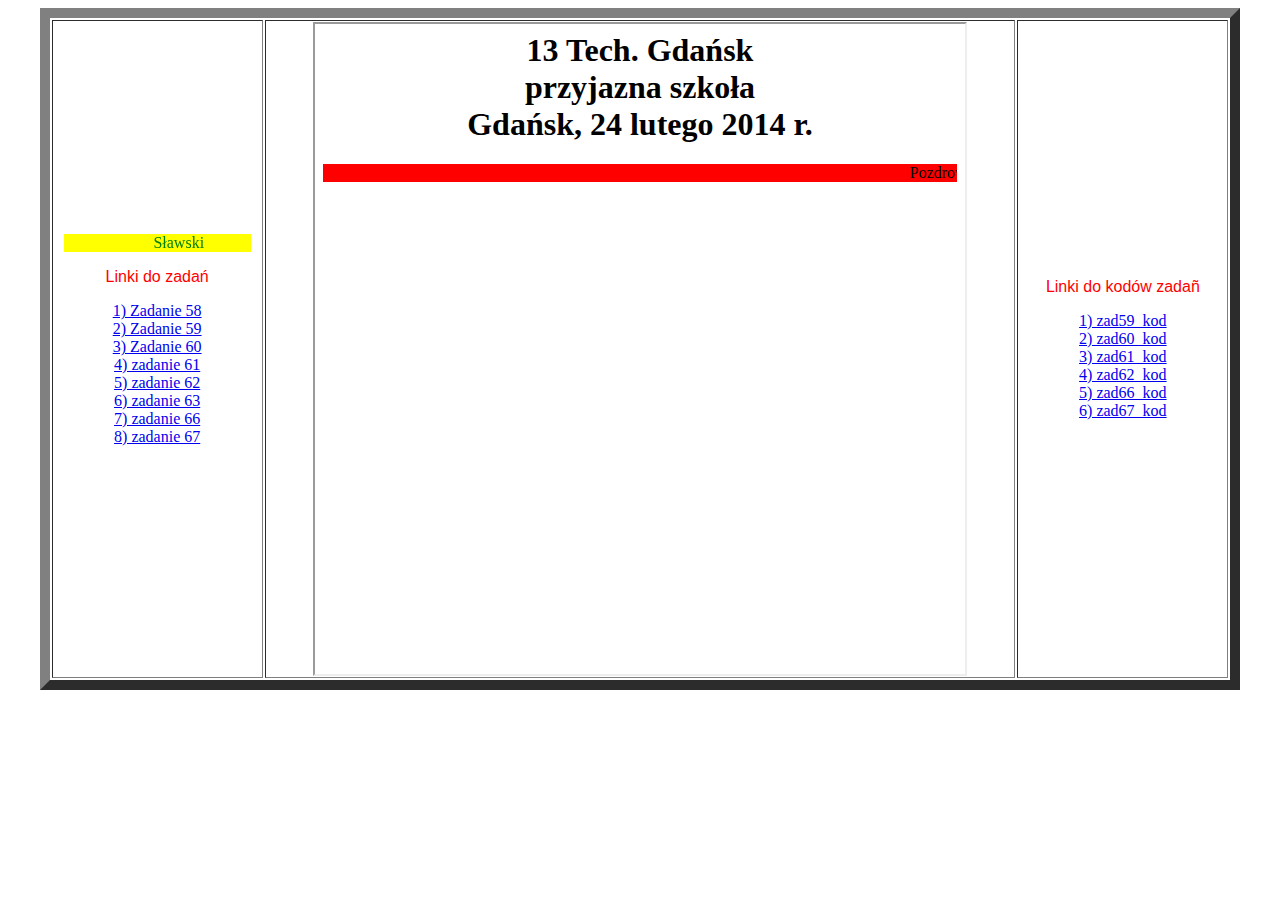
<file: index.html>
<html>
<head>
	<meta charset="UTF-8">
</head>
<body>
<table width=95% border="10" align="center">
 <tr>
 <td width=18% align=center>
 <FONT COLOR=green>  
 <MARQUEE BGCOLOR=yellow BEHAVIOR=ALTERNATE HSPACE=10px ALIGN=bottom> Sławski </MARQUEE> </FONT>
 <p align="center"> <font color="red" size="3" face="Arial"> Linki do zadań </font> </p> 
 <a href="zad58.html" target="strony" >1) Zadanie 58</a>
 <br>
 <a href="zad59.html" target="strony" >2) Zadanie 59</a>
 <br>
 <a href="zad60.html" target="strony" >3) Zadanie 60</a>
 <br>
 <a href="zad61.html" target="strony" >4) zadanie 61</a>
 <br>
 <a href="zad62.html" target="strony" >5) zadanie 62</a>
 <br>
 <a href="zad63.html" target="strony" >6) zadanie 63</a>
 <br>
 <a href="zad66.html" target="strony" >7) zadanie 66</a>
 <br>
  <a href="zad67.html" target="strony" >8) zadanie 67</a>
 <br>


 <br>
 </td>
 <td align=center>
 <iframe width=650 height=650 name="strony" src="start.html" border="0"></iframe>
 </td>
 <td width=18% align=center>
  <p align="center"> <font color="red" size="3" face="Arial"> Linki do kodów zadañ </font> </p>
  <a href="zad_59_kod.html" target="strony" >1) zad59_kod</a>
 <br>
 <a href="zad60_kod.html" target="strony" >2) zad60_kod</a>
 <br>
 <a href="zad61_kod.html" target="strony" >3) zad61_kod</a>
 <br>
 <a href="zad62_kod.html" target="strony" >4) zad62_kod</a>
 <br>
  <a href="zad66_kod.html" target="strony" >5) zad66_kod</a>
 <br>
   <a href="zad67_kod.html" target="strony" >6) zad67_kod</a>
 <br>



 </td>
 </tr>
</table>
</body>
</html>
</file>
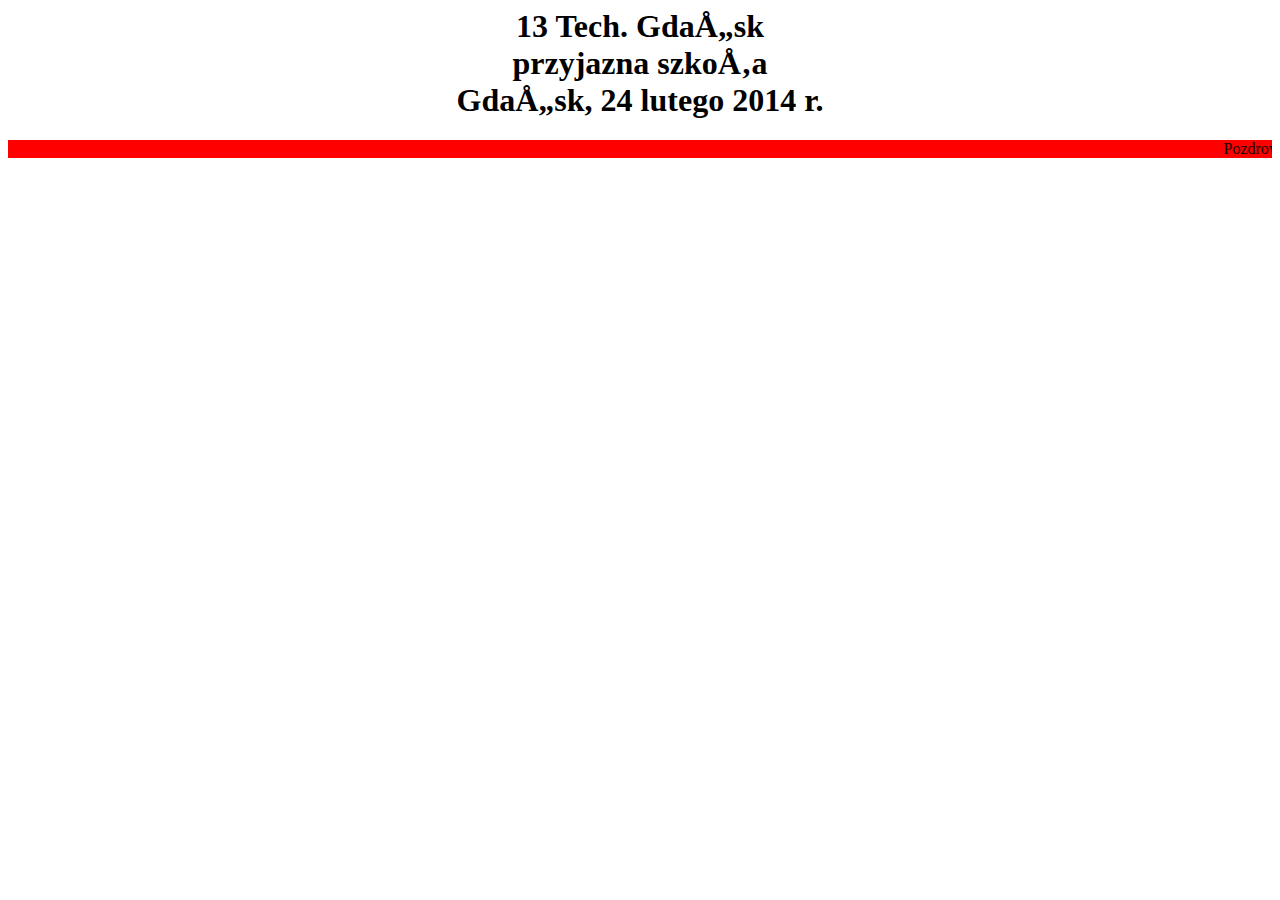
<file: start.html>
<html>
 <head>
 <META HTTP-EQUIV="content-type" CONTENT="text/html; CHARSET="utf-8">
 </head>
<body>
 <h1 align="center">13 Tech. Gdańsk<br>przyjazna szkoła<br>Gdańsk, 24 lutego 2014 r.</h1>
 <marquee bgcolor="red">Pozdrowienia</marquee>
</body>
</html>
</file>
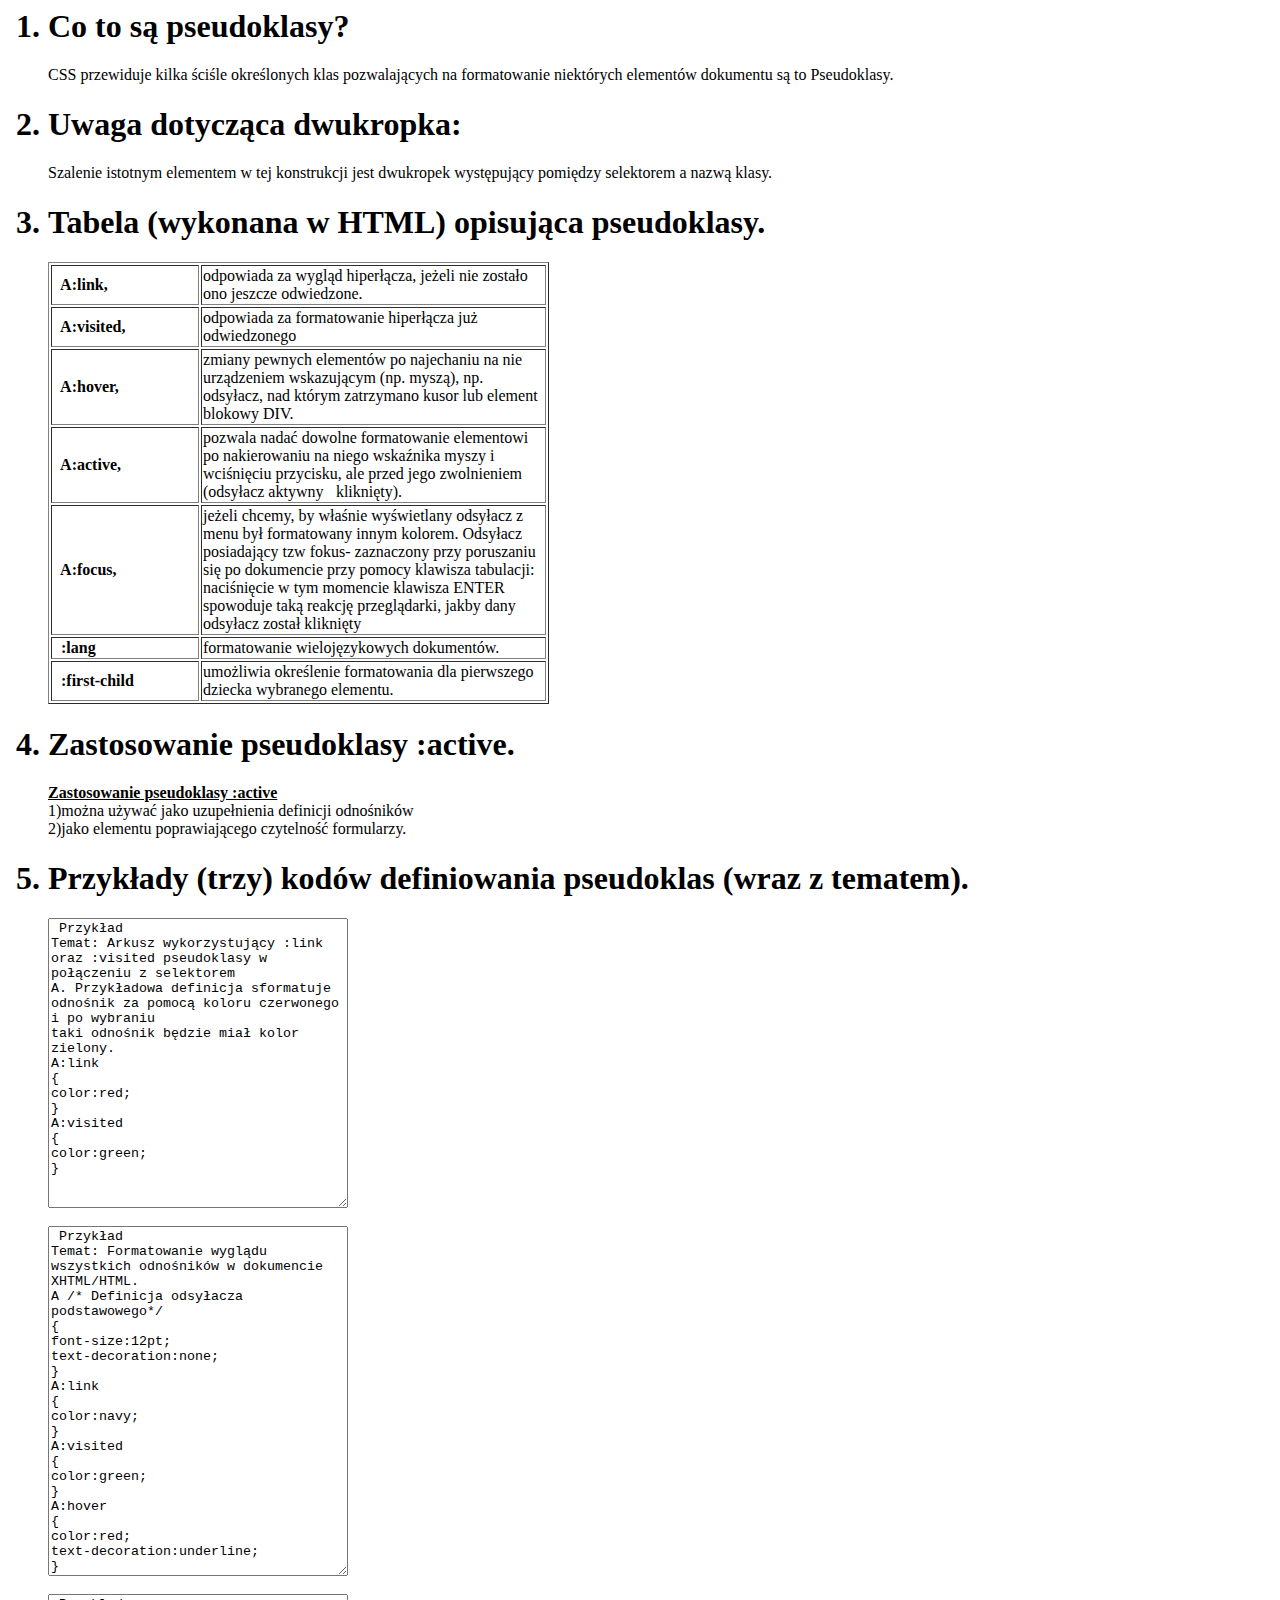
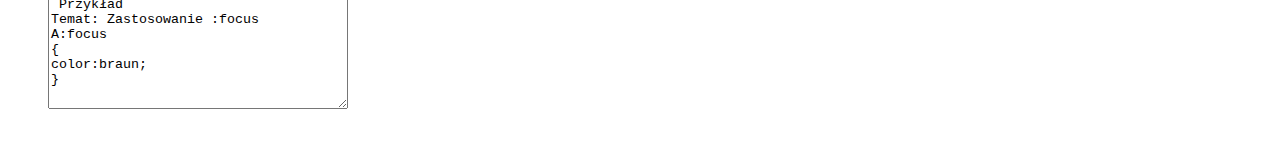
<file: zad58.html>
<html>
<head>
  <title>zad 58 </title>
  <meta http-equiv="Content-type"
  content="text/html; charset=UTF-8" />
</head>

<body>
<ol>
  <h1><li> Co to są pseudoklasy?  </li></h1>
CSS przewiduje kilka ściśle określonych klas pozwalających na formatowanie niektórych
elementów dokumentu są to Pseudoklasy.
  <h1><li>Uwaga dotycząca dwukropka:</li></h1>
  Szalenie istotnym elementem w tej konstrukcji jest dwukropek występujący pomiędzy
selektorem a nazwą klasy.
  <h1><li>Tabela (wykonana w HTML) opisująca pseudoklasy.</li></h1>
<table style="width: 501px;" border="1">
<tbody>
<tr>
<td style="width: 147.344px;"> <b>&nbsp; A:link, </b></td>
<td style="width: 349.656px;"> odpowiada za wygląd hiperłącza, jeżeli nie zostało ono jeszcze
odwiedzone.</td>
</tr>
<tr>
<td style="width: 147.344px;"><b>&nbsp; A:visited,</b> </td>
<td style="width: 349.656px;"> odpowiada za formatowanie hiperłącza już odwiedzonego </td>
</tr>
<tr>
<td style="width: 147.344px;"><b>&nbsp; A:hover, </b></td>
<td style="width: 349.656px;"> zmiany pewnych elementów po najechaniu na nie urządzeniem
wskazującym (np. myszą), np. odsyłacz, nad którym zatrzymano kusor
lub element blokowy DIV.</td>
</tr>
<tr>
<td style="width: 147.344px;"><b>&nbsp; A:active,</b></td>
<td style="width: 349.656px;"> pozwala nadać dowolne formatowanie elementowi po nakierowaniu na
niego wskaźnika myszy i wciśnięciu przycisku, ale przed jego
zwolnieniem (odsyłacz aktywnykliknięty).</td>
</tr>
<tr>
<td style="width: 147.344px;"><b>&nbsp; A:focus,</b></td>
<td style="width: 349.656px;"> jeżeli chcemy, by właśnie wyświetlany odsyłacz z menu był
formatowany innym kolorem. Odsyłacz posiadający tzw fokus-
zaznaczony przy poruszaniu się po dokumencie przy pomocy klawisza
tabulacji: naciśnięcie w tym momencie klawisza ENTER spowoduje taką
reakcję przeglądarki, jakby dany odsyłacz został kliknięty</td>
</tr>
<tr>
<td style="width: 147.344px;"><b>&nbsp; :lang </b></td>
<td style="width: 349.656px;"> formatowanie wielojęzykowych dokumentów.</td>
</tr>
<tr>
<td style="width: 147.344px;"><b>&nbsp; :first-child</b> </td>
<td style="width: 349.656px;"> umożliwia określenie formatowania dla pierwszego dziecka wybranego
elementu.</td>
</tr>
</tbody>
</table>
  <h1><li>Zastosowanie pseudoklasy :active.</li></h1> 
  <b> <u>Zastosowanie pseudoklasy :active</b> </u><br>
1)można używać jako uzupełnienia definicji odnośników<br>
2)jako elementu poprawiającego czytelność formularzy.
  <h1><li>Przykłady (trzy) kodów definiowania pseudoklas (wraz z tematem).</li></h1>
  <textarea style="width:300px; height:290px;" > Przykład
Temat: Arkusz wykorzystujący :link oraz :visited pseudoklasy w połączeniu z selektorem
A. Przykładowa definicja sformatuje odnośnik za pomocą koloru czerwonego i po wybraniu
taki odnośnik będzie miał kolor zielony.
A:link
{
color:red;
}
A:visited
{
color:green;
}
 </textarea ><br><br>
 <textarea style="width:300px; height:350px;" >
 Przykład
Temat: Formatowanie wyglądu wszystkich odnośników w dokumencie XHTML/HTML.
A /* Definicja odsyłacza podstawowego*/
{
font-size:12pt;
text-decoration:none;
}
A:link
{
color:navy;
}
A:visited
{
color:green;
}
A:hover
{
color:red;
text-decoration:underline;
}
  </textarea><br><br>
  <textarea style="width:300px; height:115px;" >
 Przykład
Temat: Zastosowanie :focus
A:focus
{
color:braun;
}
  </textarea><br><br>
 
 
 
 
</ol>
</body>
</html>
</file>
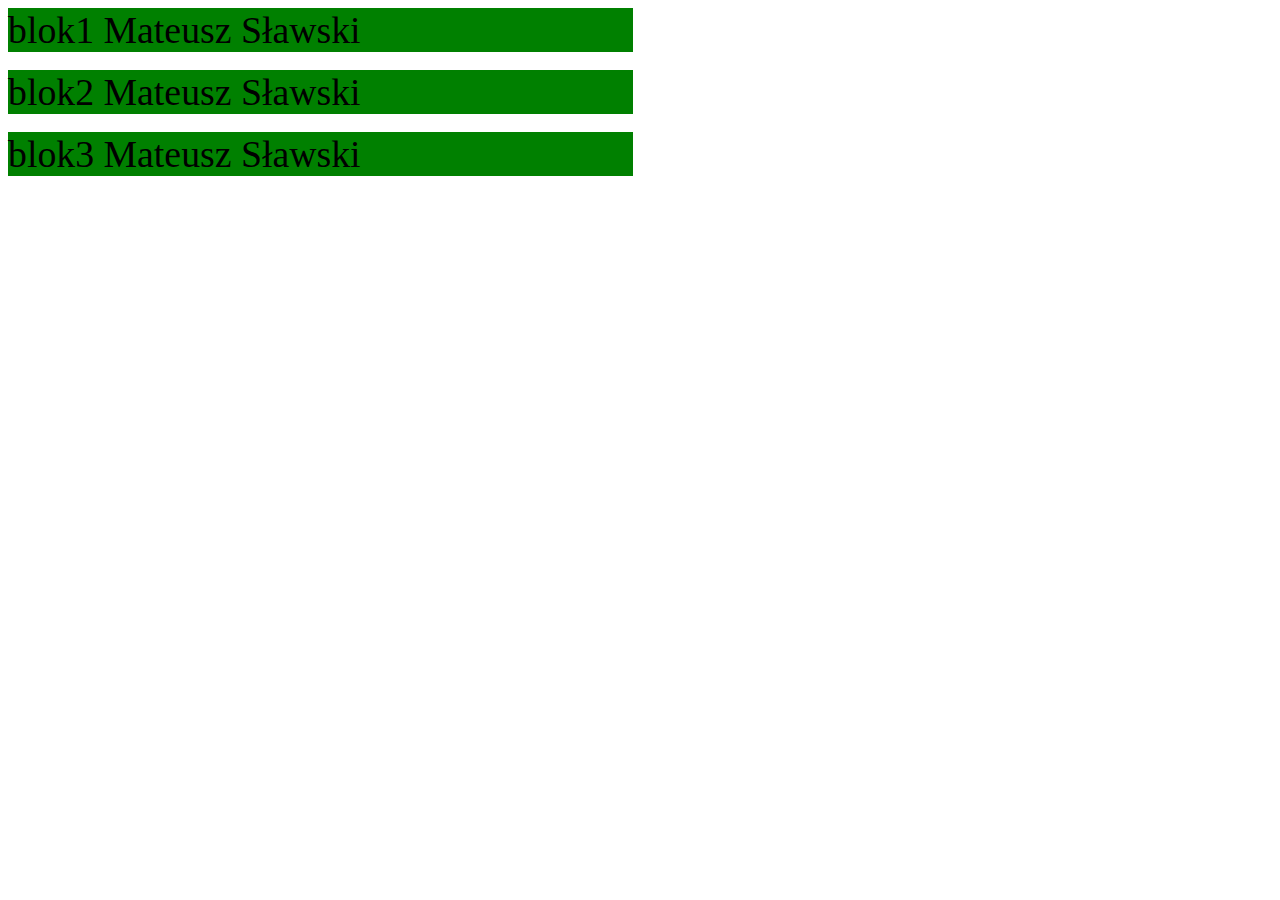
<file: zad60.html>
<!DOCTYPE html>
<html>
<head>
  <link rel="stylesheet" href="zad60.css">
</head>
<body>
  <div id="blok1_Slawski">blok1 Mateusz Sławski</div> <br>
  <div id="blok2_Slawski">blok2 Mateusz Sławski</div><br>
  <div id="blok3_Slawski">blok3 Mateusz Sławski</div><br>
</body>
<!--
"hover" to pseudoklasa używana w CSS, która pozwala na zdefiniowanie stylów dla elementu po najechaniu na niego kursorem myszy.
Mateusz Sławski
-->
</html>
</file>
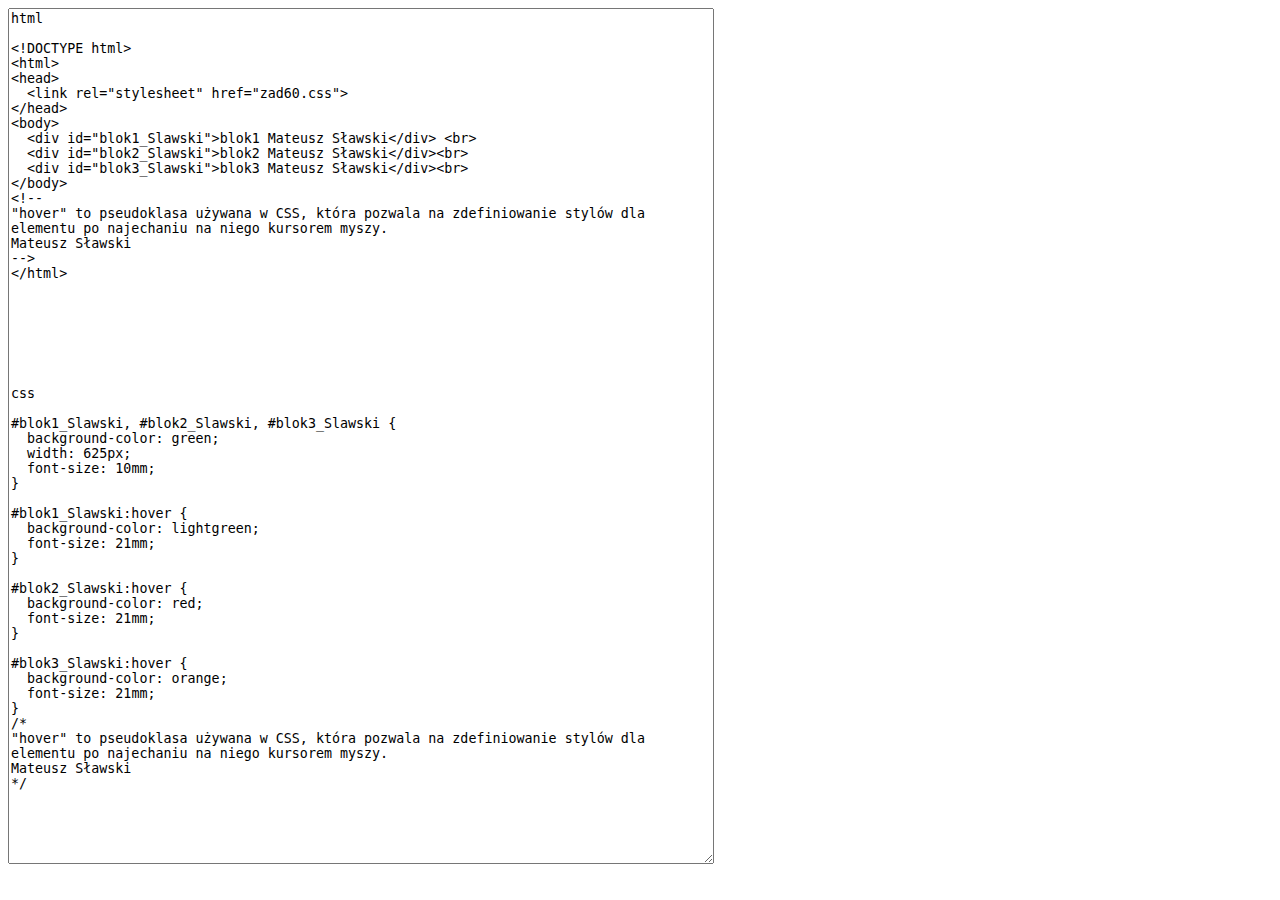
<file: zad60_kod.html>
<!DOCTYPE html>
<html>
<head>
	<meta charset="utf-8">
	<title>zad 60 kod</title>
</head>
<body>
<textarea style="width:700px; height:850px;" >
html

<!DOCTYPE html>
<html>
<head>
  <link rel="stylesheet" href="zad60.css">
</head>
<body>
  <div id="blok1_Slawski">blok1 Mateusz Sławski</div> <br>
  <div id="blok2_Slawski">blok2 Mateusz Sławski</div><br>
  <div id="blok3_Slawski">blok3 Mateusz Sławski</div><br>
</body>
<!--
"hover" to pseudoklasa używana w CSS, która pozwala na zdefiniowanie stylów dla elementu po najechaniu na niego kursorem myszy.
Mateusz Sławski
-->
</html>







css

#blok1_Slawski, #blok2_Slawski, #blok3_Slawski {
  background-color: green;
  width: 625px;
  font-size: 10mm;
}

#blok1_Slawski:hover {
  background-color: lightgreen;
  font-size: 21mm;
}

#blok2_Slawski:hover {
  background-color: red;
  font-size: 21mm;
}

#blok3_Slawski:hover {
  background-color: orange;
  font-size: 21mm;
}
/*
"hover" to pseudoklasa używana w CSS, która pozwala na zdefiniowanie stylów dla elementu po najechaniu na niego kursorem myszy.
Mateusz Sławski
*/
</textarea>
</body>
</html>
</file>
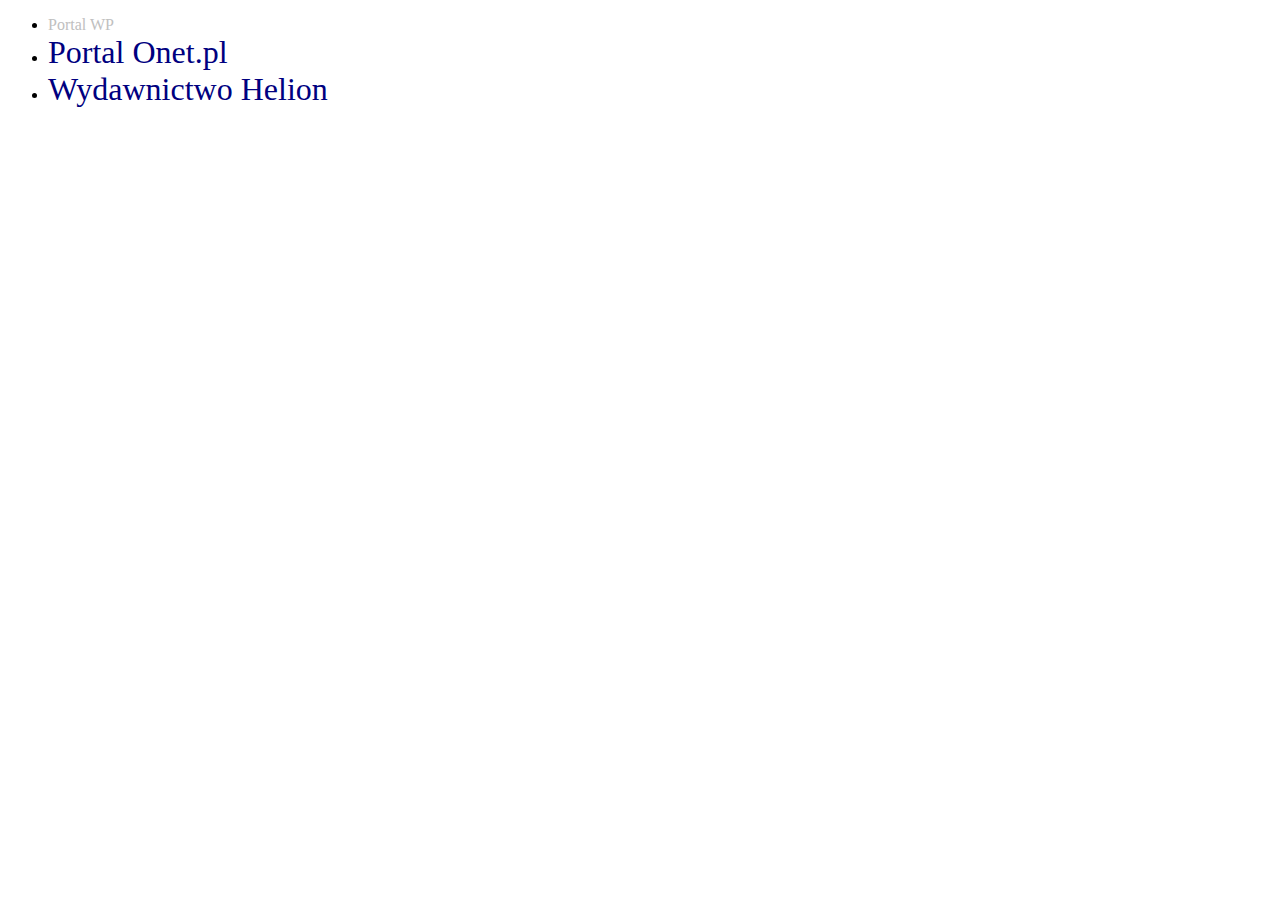
<file: zad61.html>
<!DOCTYPE html>
<html>
  <head>
    <meta charset="UTF-8">
    <title>Zadanie 61</title>
    <link rel="stylesheet" type="text/css" href="zad61.css">
  </head>
  <body>

    <ul>
      <li><a href="http://www.wp.pl" class="maly">Portal WP</a></li>
      <li><a href="http://onet.pl">Portal Onet.pl</a></li>
      <li><a href="http://helion.pl">Wydawnictwo Helion</a></li>
    </ul>
  </body>
     <!-- Mateusz Sławski -->
</html>
</file>
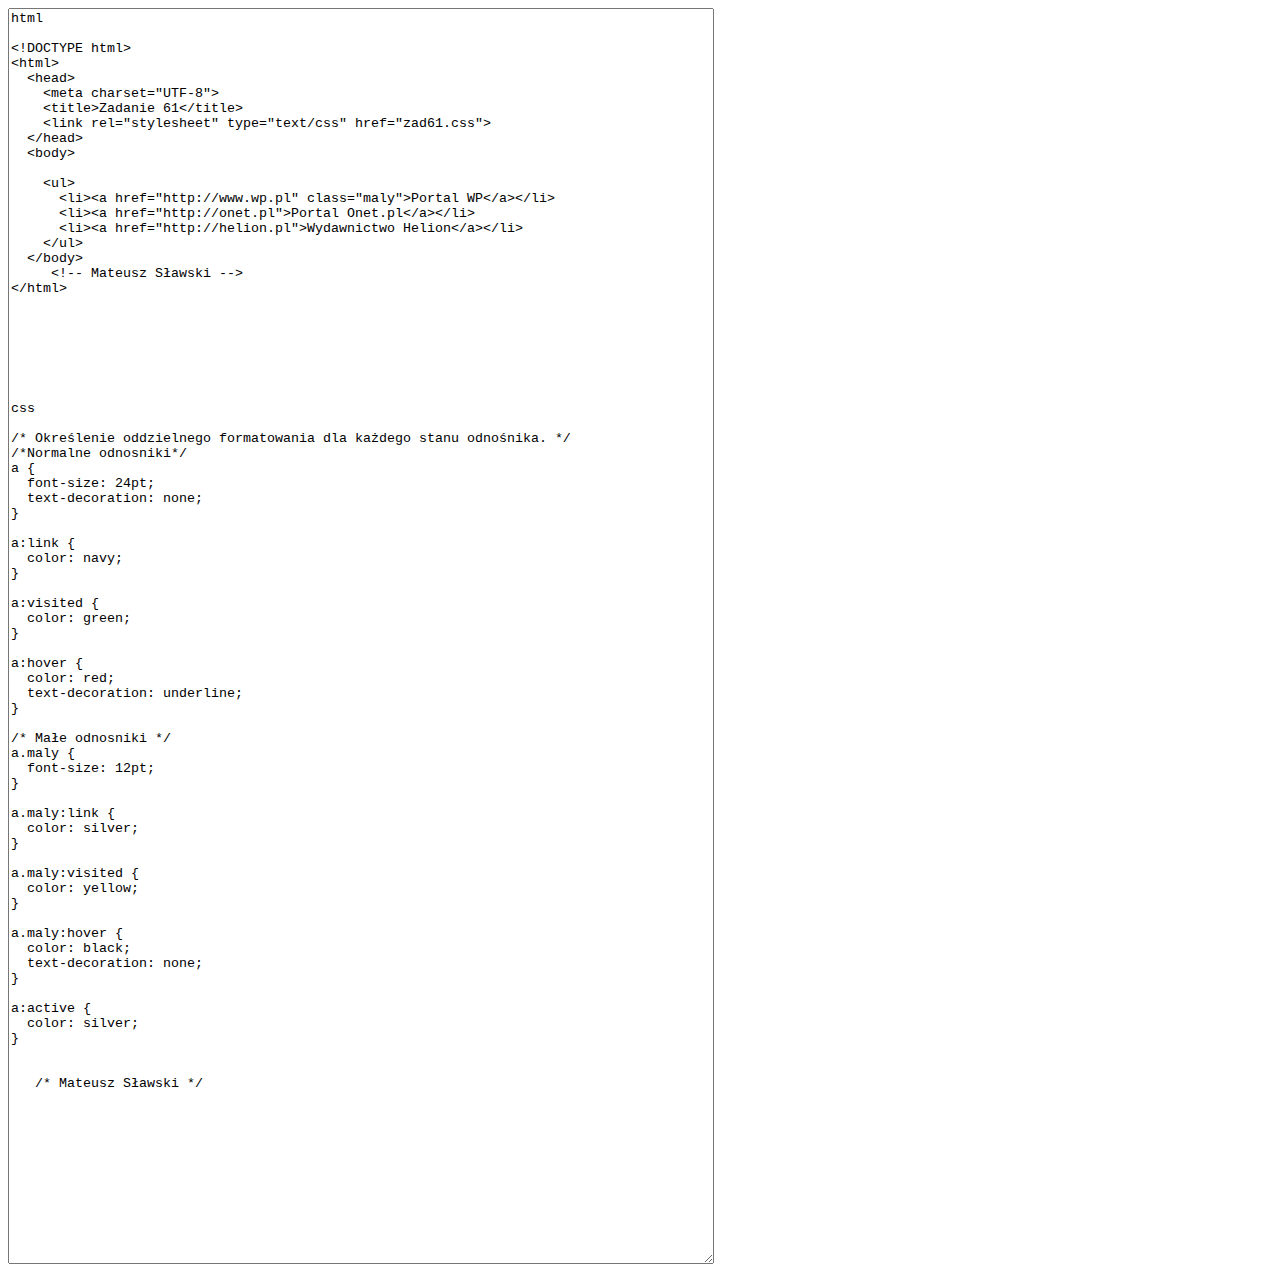
<file: zad61_kod.html>
<!DOCTYPE html>
<html>
<head>
	<meta charset="utf-8">
	<title>zad 61 kod</title>
</head>
<body>
<textarea style="width:700px; height:1250px;" >
html

<!DOCTYPE html>
<html>
  <head>
    <meta charset="UTF-8">
    <title>Zadanie 61</title>
    <link rel="stylesheet" type="text/css" href="zad61.css">
  </head>
  <body>

    <ul>
      <li><a href="http://www.wp.pl" class="maly">Portal WP</a></li>
      <li><a href="http://onet.pl">Portal Onet.pl</a></li>
      <li><a href="http://helion.pl">Wydawnictwo Helion</a></li>
    </ul>
  </body>
     <!-- Mateusz Sławski -->
</html>







css

/* Określenie oddzielnego formatowania dla każdego stanu odnośnika. */
/*Normalne odnosniki*/
a {
  font-size: 24pt;
  text-decoration: none;
}

a:link {
  color: navy;
}

a:visited {
  color: green;
}

a:hover {
  color: red;
  text-decoration: underline;
}

/* Małe odnosniki */
a.maly {
  font-size: 12pt;
}

a.maly:link {
  color: silver;
}

a.maly:visited {
  color: yellow;
}

a.maly:hover {
  color: black;
  text-decoration: none;
}

a:active {
  color: silver;
}


   /* Mateusz Sławski */
</textarea>
</body>
</html>
</file>
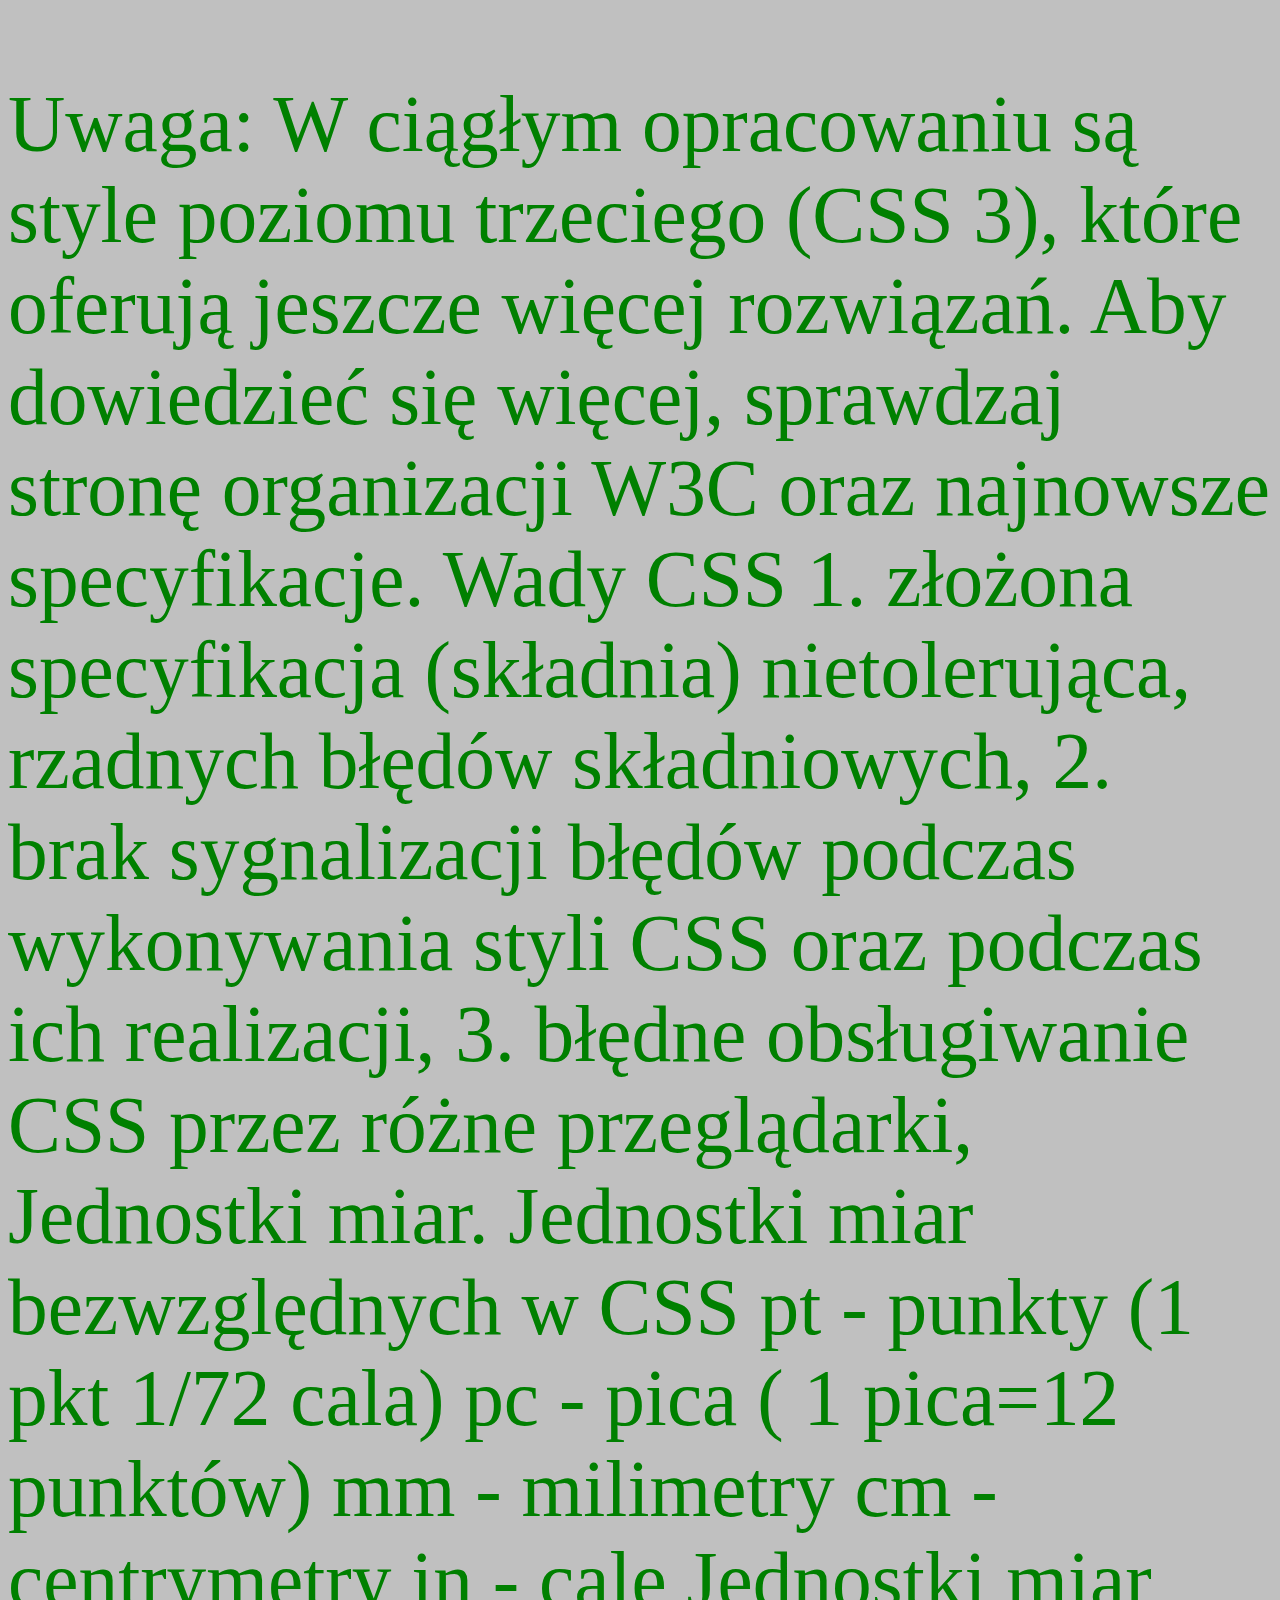
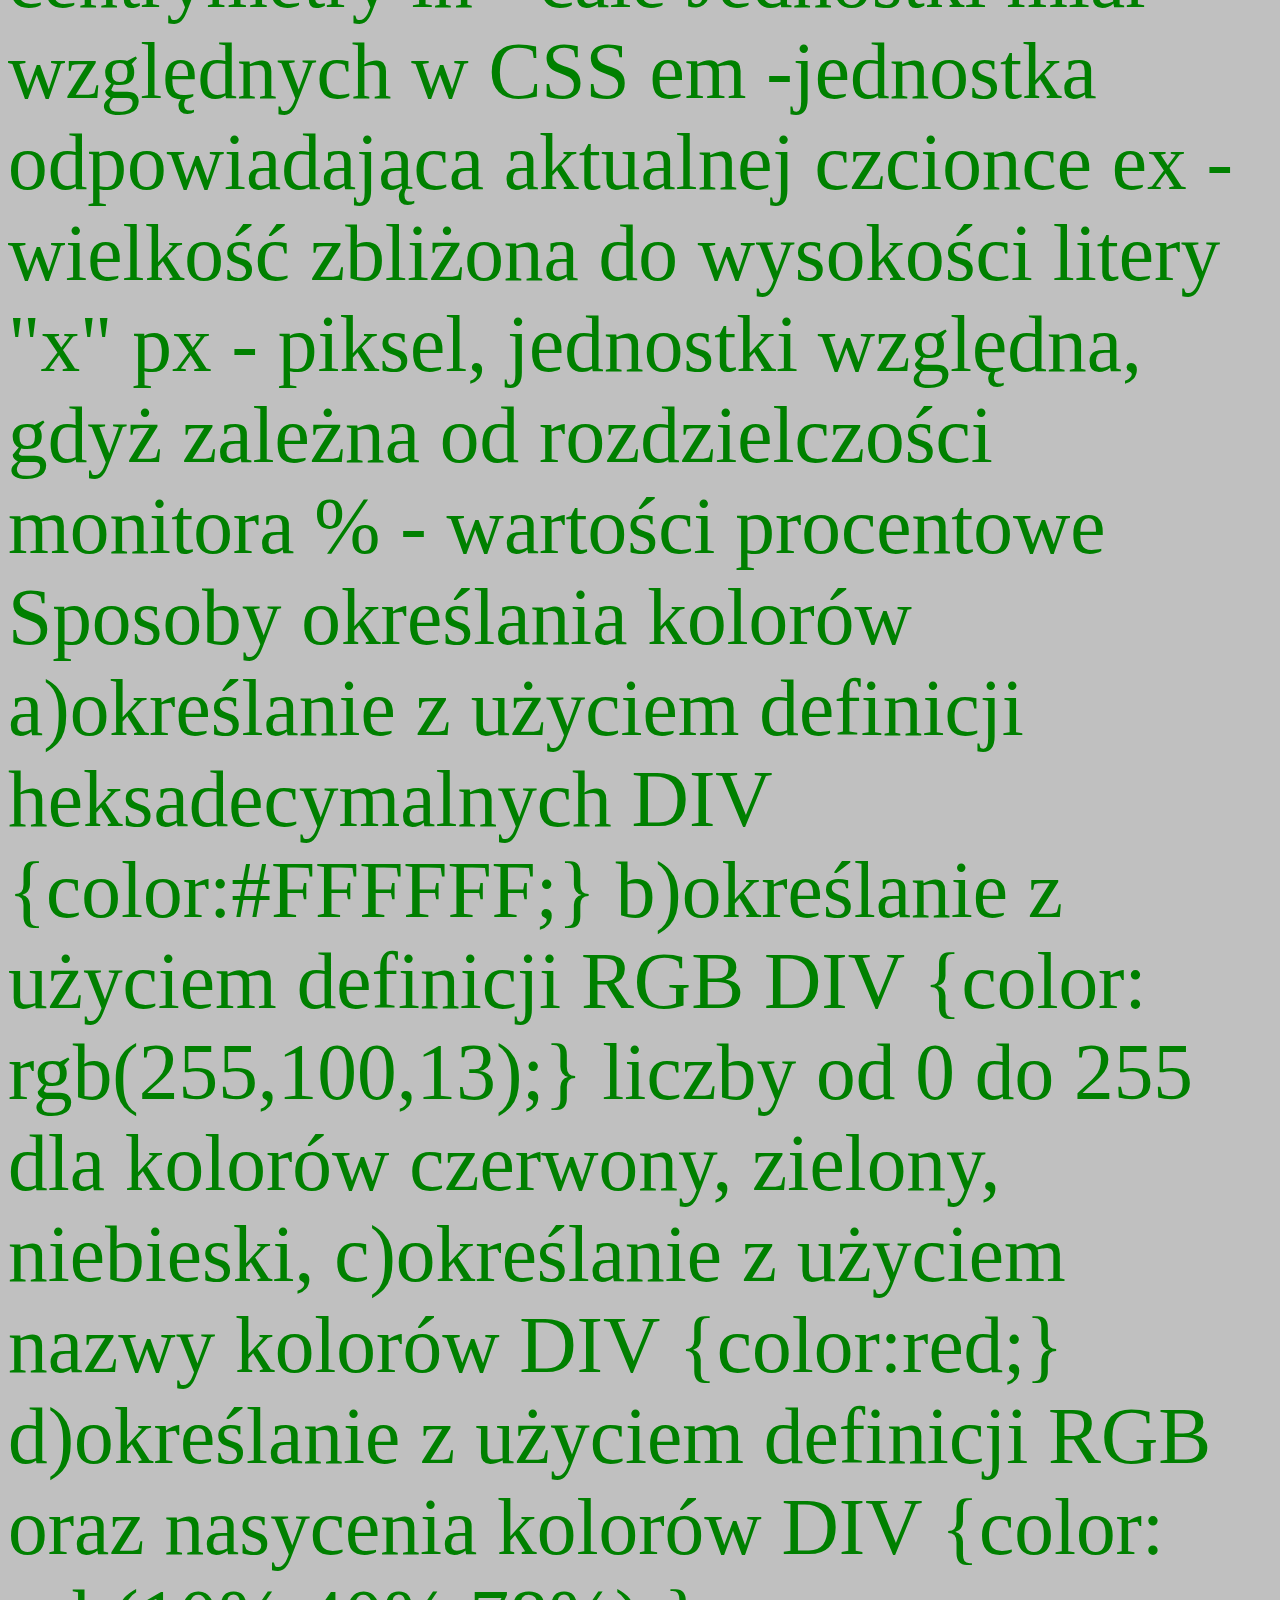
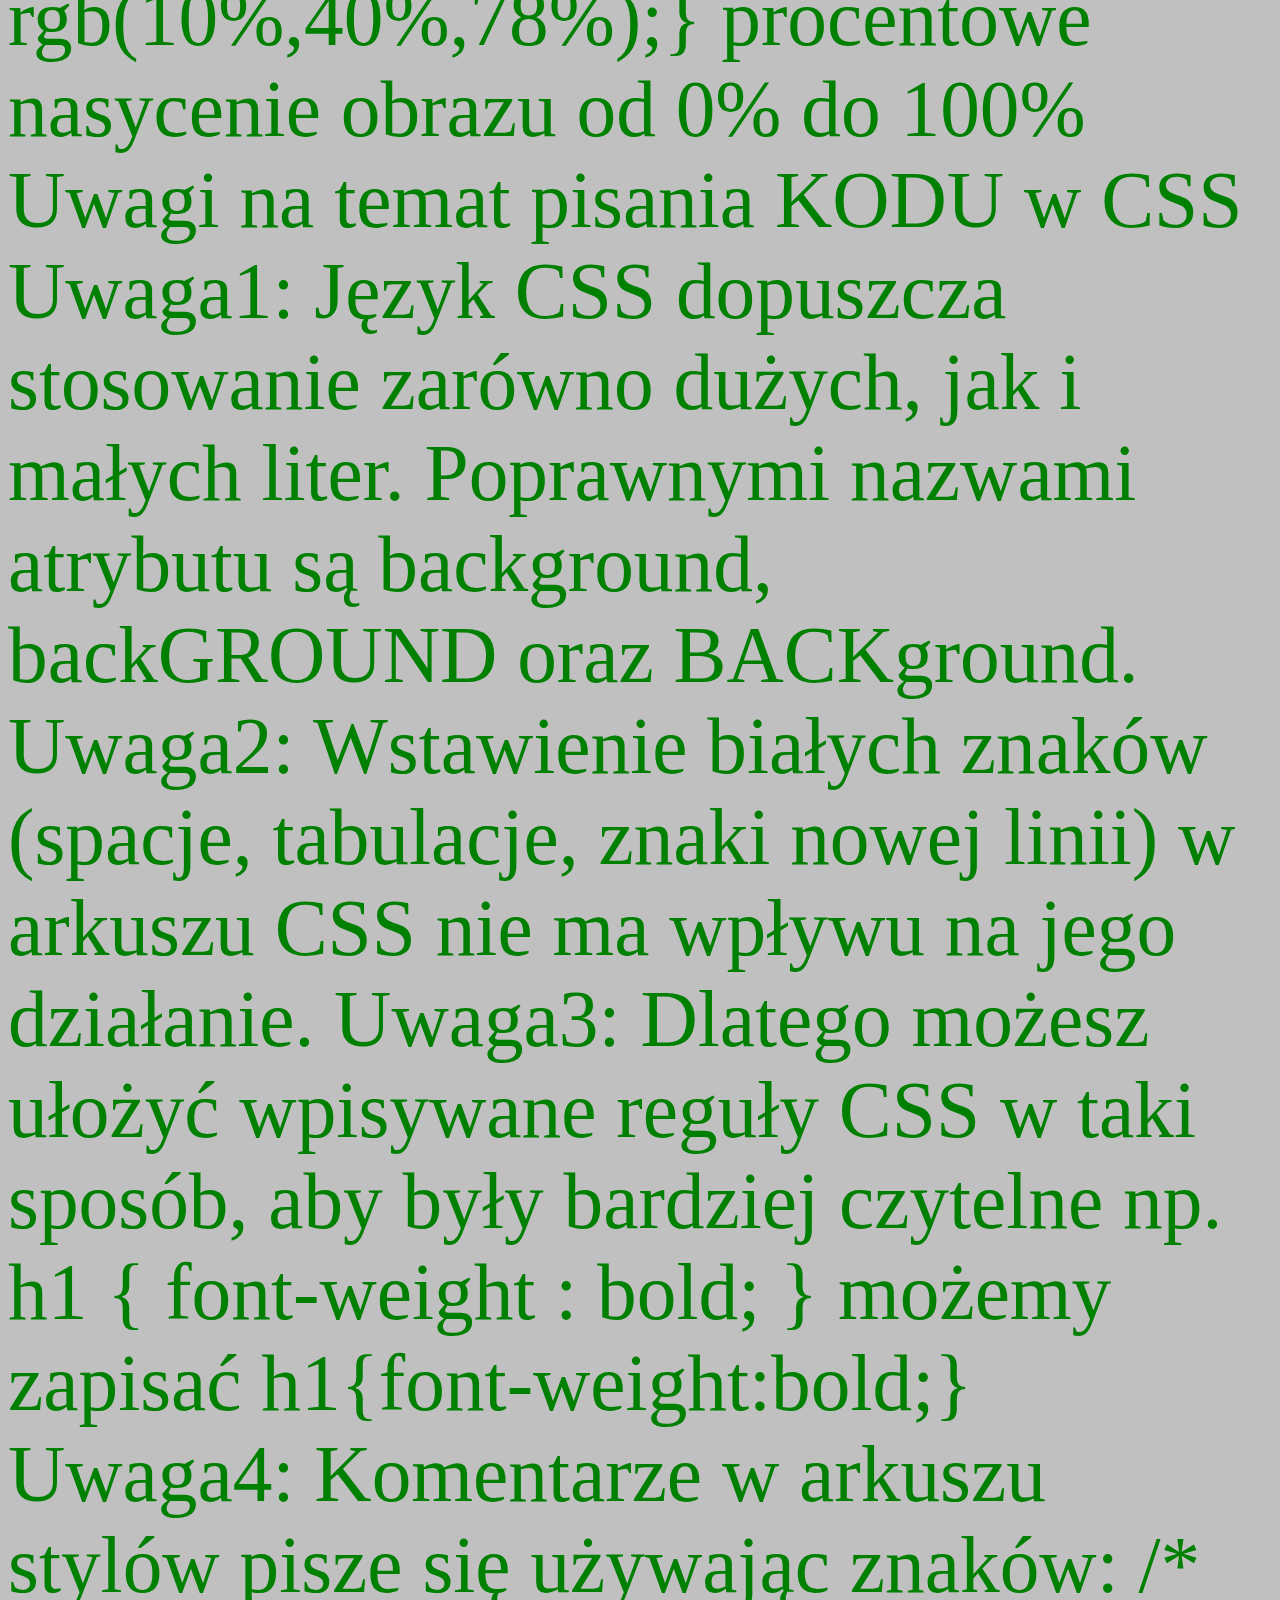
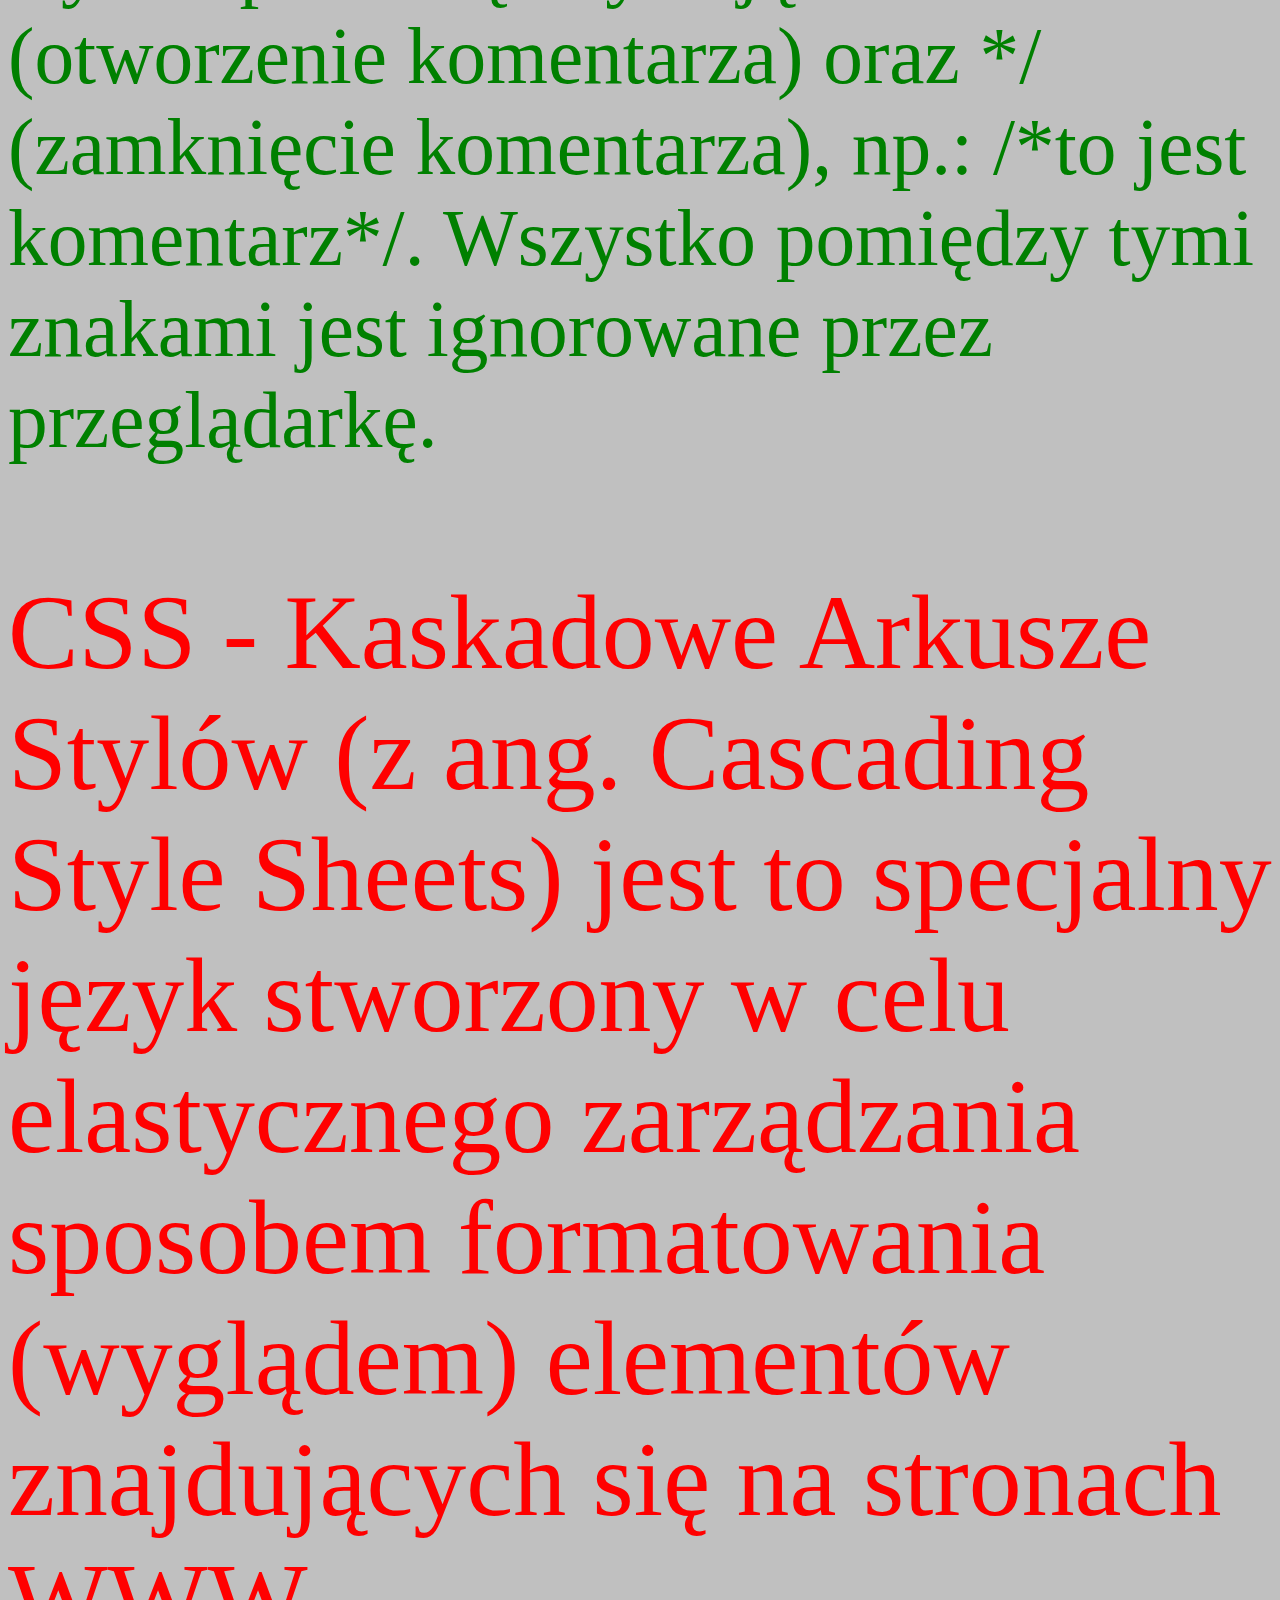
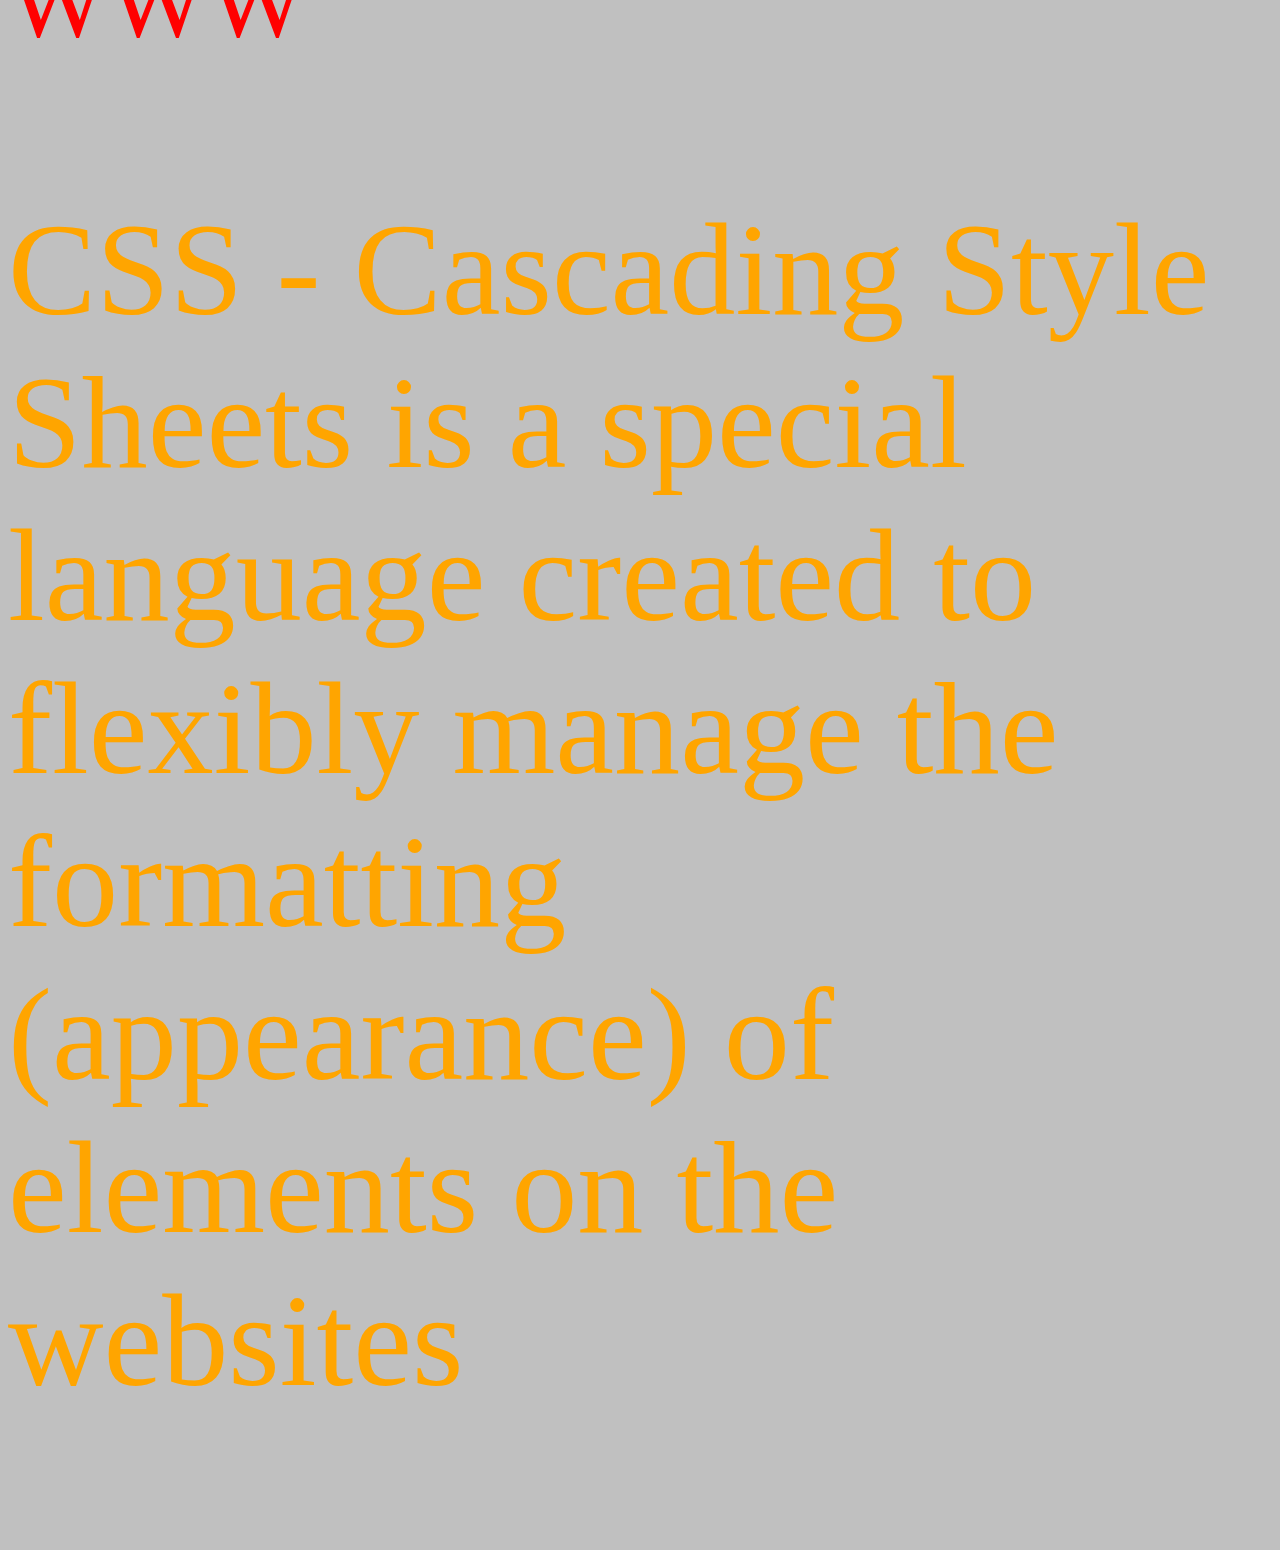
<file: zad62.html>
<!DOCTYPE html>
<html lang="en">
<head>
	<meta charset="UTF-8">
	<title>zad 62</title>
	<style>
		body {
			background-color: silver;
		}
		p:lang(a) {
			font-size: 21mm;
			color: #008000; /* light green */
		}
		p:lang(pl) {
			font-size: 28mm;
			color: #FF0000; /* red */
		}
		p:lang(en) {
			font-size: 35mm;
			color: #FFA500; /* orange */
		}
	</style>
</head>
<body>
	<p lang="a">Uwaga:
W ciągłym opracowaniu są style poziomu trzeciego (CSS 3), które oferują jeszcze więcej
rozwiązań. Aby dowiedzieć się więcej, sprawdzaj stronę organizacji W3C oraz najnowsze
specyfikacje.
Wady CSS
1. złożona specyfikacja (składnia) nietolerująca, rzadnych błędów składniowych,
2. brak sygnalizacji błędów podczas wykonywania styli CSS oraz podczas ich realizacji,
3. błędne obsługiwanie CSS przez różne przeglądarki,
Jednostki miar.
Jednostki miar bezwzględnych w CSS
pt - punkty (1 pkt 1/72 cala)
pc - pica ( 1 pica=12 punktów)
mm - milimetry
cm -centrymetry
in - cale
Jednostki miar względnych w CSS
em -jednostka odpowiadająca aktualnej czcionce
ex - wielkość zbliżona do wysokości litery "x"
px - piksel, jednostki względna, gdyż zależna od rozdzielczości monitora
% - wartości procentowe
Sposoby określania kolorów
a)określanie z użyciem definicji heksadecymalnych
DIV {color:#FFFFFF;}
b)określanie z użyciem definicji RGB
DIV {color: rgb(255,100,13);}
liczby od 0 do 255 dla kolorów czerwony, zielony, niebieski,
c)określanie z użyciem nazwy kolorów
DIV {color:red;}
d)określanie z użyciem definicji RGB oraz nasycenia kolorów
DIV {color: rgb(10%,40%,78%);} procentowe nasycenie obrazu od 0% do 100%
Uwagi na temat pisania KODU w CSS
Uwaga1:
Język CSS dopuszcza stosowanie zarówno dużych, jak i małych liter.
Poprawnymi nazwami atrybutu są background, backGROUND oraz BACKground.
Uwaga2:
Wstawienie białych znaków (spacje, tabulacje, znaki nowej linii) w arkuszu CSS nie ma
wpływu na jego działanie.
Uwaga3:
Dlatego możesz ułożyć wpisywane reguły CSS w taki sposób, aby były bardziej czytelne np.
h1 {
font-weight : bold;
}
możemy zapisać
h1{font-weight:bold;}
Uwaga4:
Komentarze w arkuszu stylów
pisze się używając znaków: /* (otworzenie komentarza) oraz */ (zamknięcie komentarza),
np.: /*to jest komentarz*/.
Wszystko pomiędzy tymi znakami jest ignorowane przez przeglądarkę.
</p>
	<p lang="pl">CSS - Kaskadowe Arkusze Stylów (z ang. Cascading Style Sheets) jest to specjalny język
stworzony w celu elastycznego zarządzania sposobem formatowania (wyglądem) elementów
znajdujących się na stronach WWW</p>
	<p lang="en">CSS - Cascading Style Sheets is a special language
created to flexibly manage the formatting (appearance) of elements
on the websites</p>
</body>
</html>
</file>
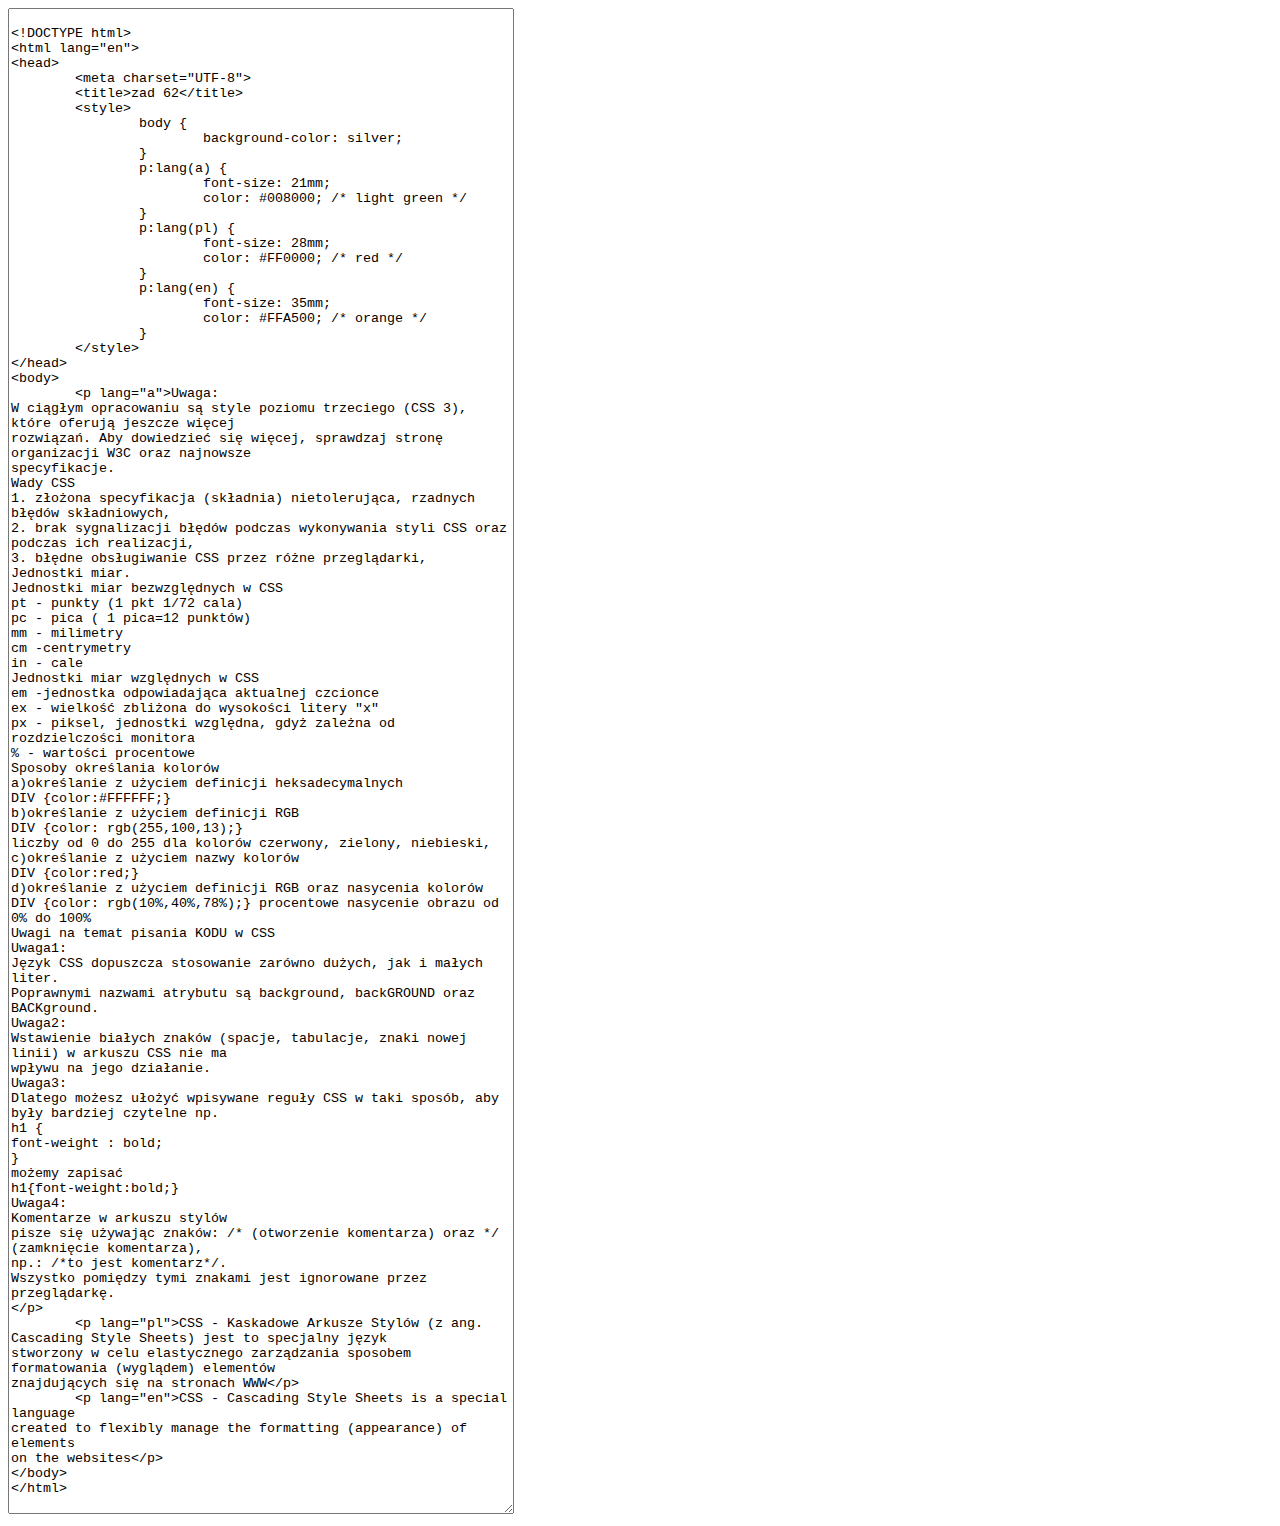
<file: zad62_kod.html>
<!DOCTYPE html>
<html>
<head>
	<meta charset="utf-8">
	<title>zad 61 kod</title>
</head>
<body>
<textarea style="width:500px; height:1500px;" >

<!DOCTYPE html>
<html lang="en">
<head>
	<meta charset="UTF-8">
	<title>zad 62</title>
	<style>
		body {
			background-color: silver;
		}
		p:lang(a) {
			font-size: 21mm;
			color: #008000; /* light green */
		}
		p:lang(pl) {
			font-size: 28mm;
			color: #FF0000; /* red */
		}
		p:lang(en) {
			font-size: 35mm;
			color: #FFA500; /* orange */
		}
	</style>
</head>
<body>
	<p lang="a">Uwaga:
W ciągłym opracowaniu są style poziomu trzeciego (CSS 3), które oferują jeszcze więcej
rozwiązań. Aby dowiedzieć się więcej, sprawdzaj stronę organizacji W3C oraz najnowsze
specyfikacje.
Wady CSS
1. złożona specyfikacja (składnia) nietolerująca, rzadnych błędów składniowych,
2. brak sygnalizacji błędów podczas wykonywania styli CSS oraz podczas ich realizacji,
3. błędne obsługiwanie CSS przez różne przeglądarki,
Jednostki miar.
Jednostki miar bezwzględnych w CSS
pt - punkty (1 pkt 1/72 cala)
pc - pica ( 1 pica=12 punktów)
mm - milimetry
cm -centrymetry
in - cale
Jednostki miar względnych w CSS
em -jednostka odpowiadająca aktualnej czcionce
ex - wielkość zbliżona do wysokości litery "x"
px - piksel, jednostki względna, gdyż zależna od rozdzielczości monitora
% - wartości procentowe
Sposoby określania kolorów
a)określanie z użyciem definicji heksadecymalnych
DIV {color:#FFFFFF;}
b)określanie z użyciem definicji RGB
DIV {color: rgb(255,100,13);}
liczby od 0 do 255 dla kolorów czerwony, zielony, niebieski,
c)określanie z użyciem nazwy kolorów
DIV {color:red;}
d)określanie z użyciem definicji RGB oraz nasycenia kolorów
DIV {color: rgb(10%,40%,78%);} procentowe nasycenie obrazu od 0% do 100%
Uwagi na temat pisania KODU w CSS
Uwaga1:
Język CSS dopuszcza stosowanie zarówno dużych, jak i małych liter.
Poprawnymi nazwami atrybutu są background, backGROUND oraz BACKground.
Uwaga2:
Wstawienie białych znaków (spacje, tabulacje, znaki nowej linii) w arkuszu CSS nie ma
wpływu na jego działanie.
Uwaga3:
Dlatego możesz ułożyć wpisywane reguły CSS w taki sposób, aby były bardziej czytelne np.
h1 {
font-weight : bold;
}
możemy zapisać
h1{font-weight:bold;}
Uwaga4:
Komentarze w arkuszu stylów
pisze się używając znaków: /* (otworzenie komentarza) oraz */ (zamknięcie komentarza),
np.: /*to jest komentarz*/.
Wszystko pomiędzy tymi znakami jest ignorowane przez przeglądarkę.
</p>
	<p lang="pl">CSS - Kaskadowe Arkusze Stylów (z ang. Cascading Style Sheets) jest to specjalny język
stworzony w celu elastycznego zarządzania sposobem formatowania (wyglądem) elementów
znajdujących się na stronach WWW</p>
	<p lang="en">CSS - Cascading Style Sheets is a special language
created to flexibly manage the formatting (appearance) of elements
on the websites</p>
</body>
</html>

</textarea>
</body>
</html>
</file>
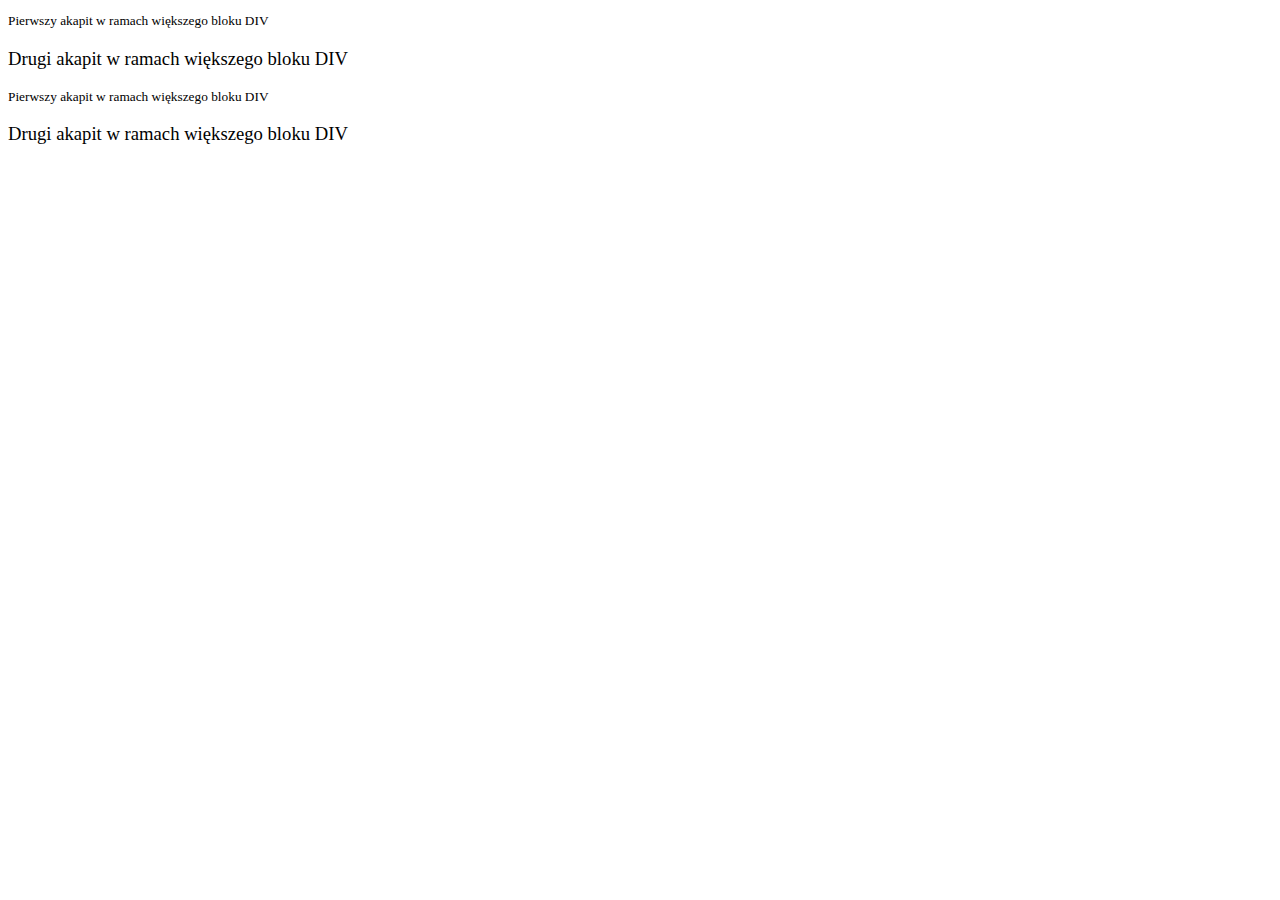
<file: zad63.html>
<!DOCTYPE html>
<html lang="en">
<head>
	<meta charset="UTF-8">
	<title>zad 63</title>
	    <link rel="stylesheet" type="text/css" href="zad63.css">
</head>
<body>
	<div>
<p>Pierwszy akapit w ramach większego bloku DIV</p>
<p>Drugi akapit w ramach większego bloku DIV</p>
</div>
<div>
<p>Pierwszy akapit w ramach większego bloku DIV</p>
<p>Drugi akapit w ramach większego bloku DIV</p>
</div>
</body>
</html>
</file>
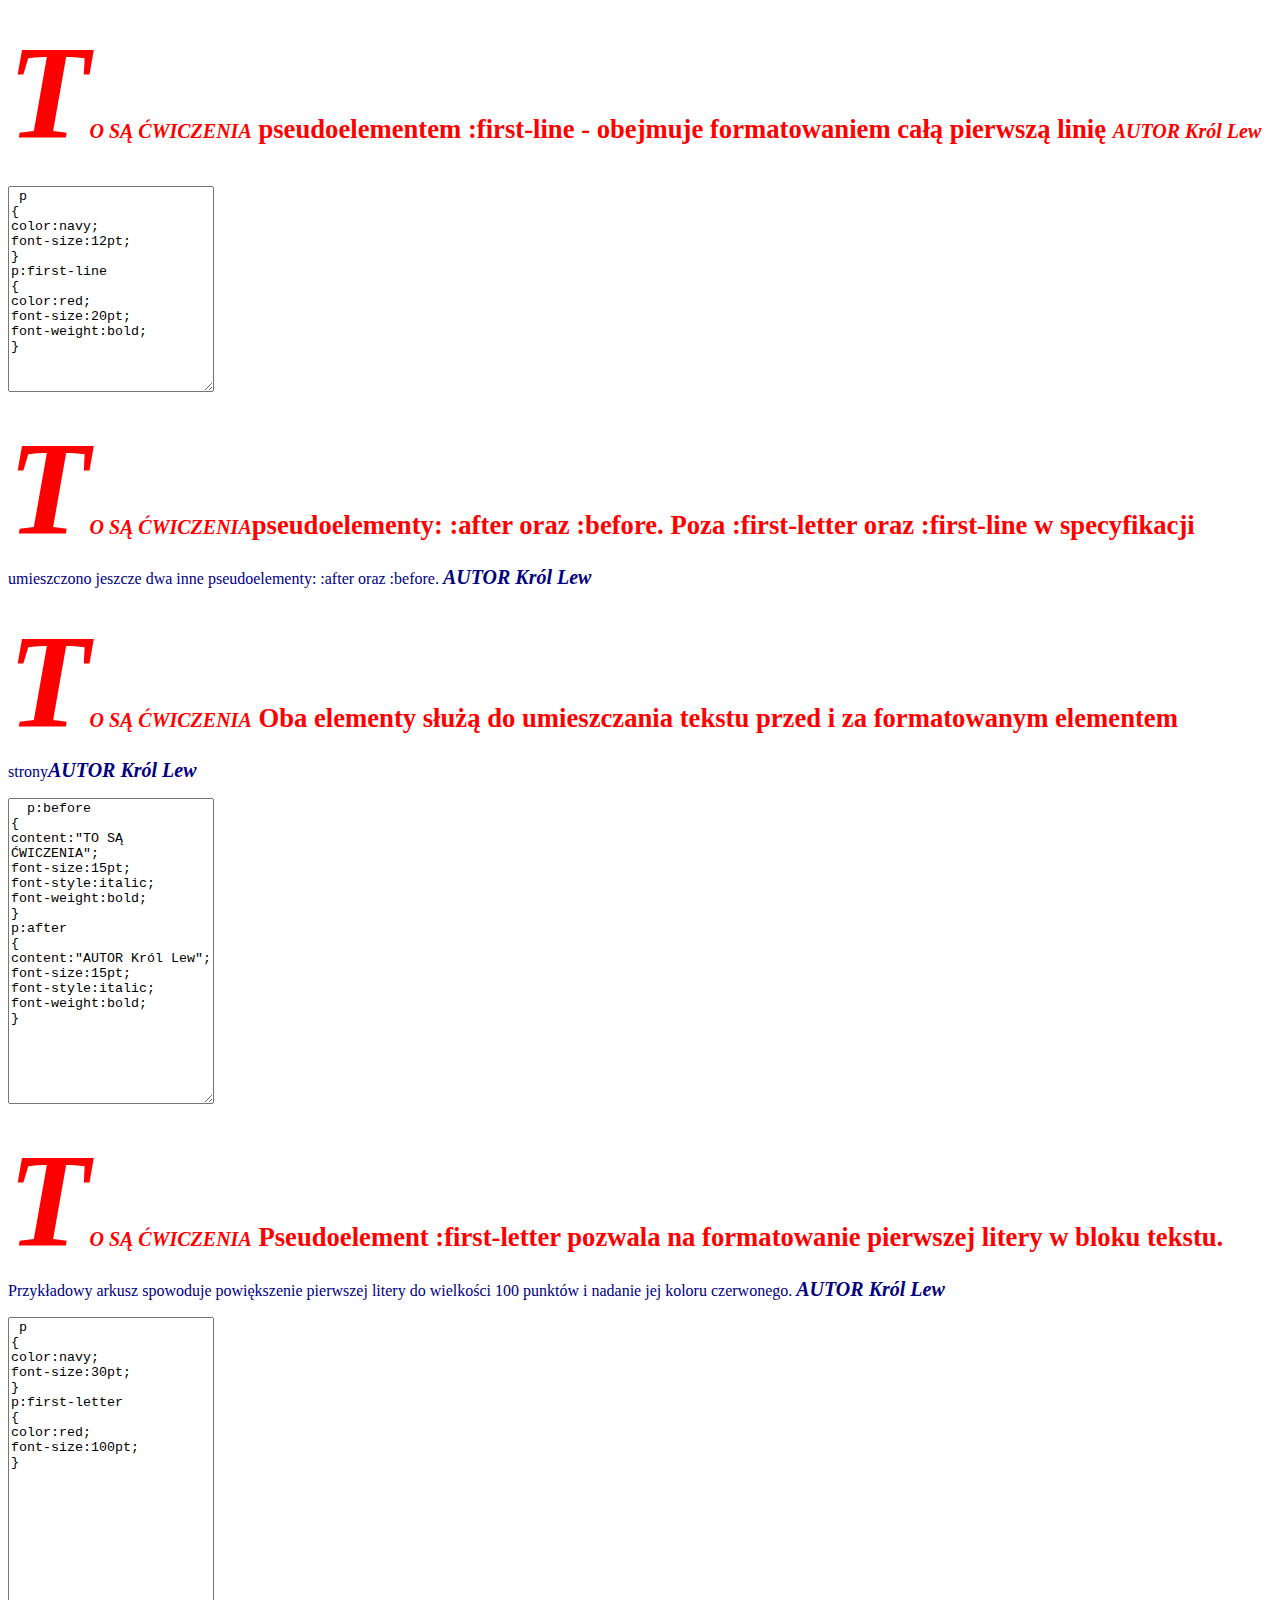
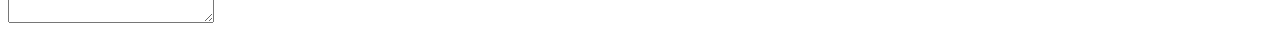
<file: zad66.html>
<!DOCTYPE html>
<html lang="en">
<head>
	<meta charset="UTF-8">
	<title>zad 66</title>
	 <style>
	 p
{
color:navy;
font-size:12pt;
}
		p:first-line
{
color:red;
font-size:20pt;
font-weight:bold;
}
p:before
{
content:"TO SĄ ĆWICZENIA";
font-size:15pt;
font-style:italic;
font-weight:bold;
}
p:after
{
content:"AUTOR Król Lew";
font-size:15pt;
font-style:italic;
font-weight:bold;
}
p:first-letter
{
color:red;
font-size:100pt;
}
	</style>
</head>
<body> 
<p lang=first-line> pseudoelementem :first-line - obejmuje formatowaniem całą
pierwszą linię </p> <textarea style="width:200px; height:200px;" > p
{
color:navy;
font-size:12pt;
}
p:first-line
{
color:red;
font-size:20pt;
font-weight:bold;
}  </textarea>

<p lang=before>pseudoelementy: :after oraz :before.
Poza :first-letter oraz :first-line w specyfikacji umieszczono jeszcze dwa inne
pseudoelementy: :after oraz :before. </p>

<p lang=after>
Oba elementy służą do umieszczania tekstu przed i za
formatowanym elementem strony</p>  <textarea style="width:200px; height:300px;" >  p:before
{
content:"TO SĄ ĆWICZENIA";
font-size:15pt;
font-style:italic;
font-weight:bold;
}
p:after
{
content:"AUTOR Król Lew";
font-size:15pt;
font-style:italic;
font-weight:bold;
} </textarea>

<p lang=first-letter> Pseudoelement :first-letter pozwala na formatowanie pierwszej litery w bloku
tekstu.
Przykładowy arkusz spowoduje powiększenie pierwszej litery do wielkości 100 punktów i
nadanie jej koloru czerwonego. </p>  <textarea style="width:200px; height:300px;" > p
{
color:navy;
font-size:30pt;
}
p:first-letter
{
color:red;
font-size:100pt;
}  </textarea>

</body>
</html>
</file>
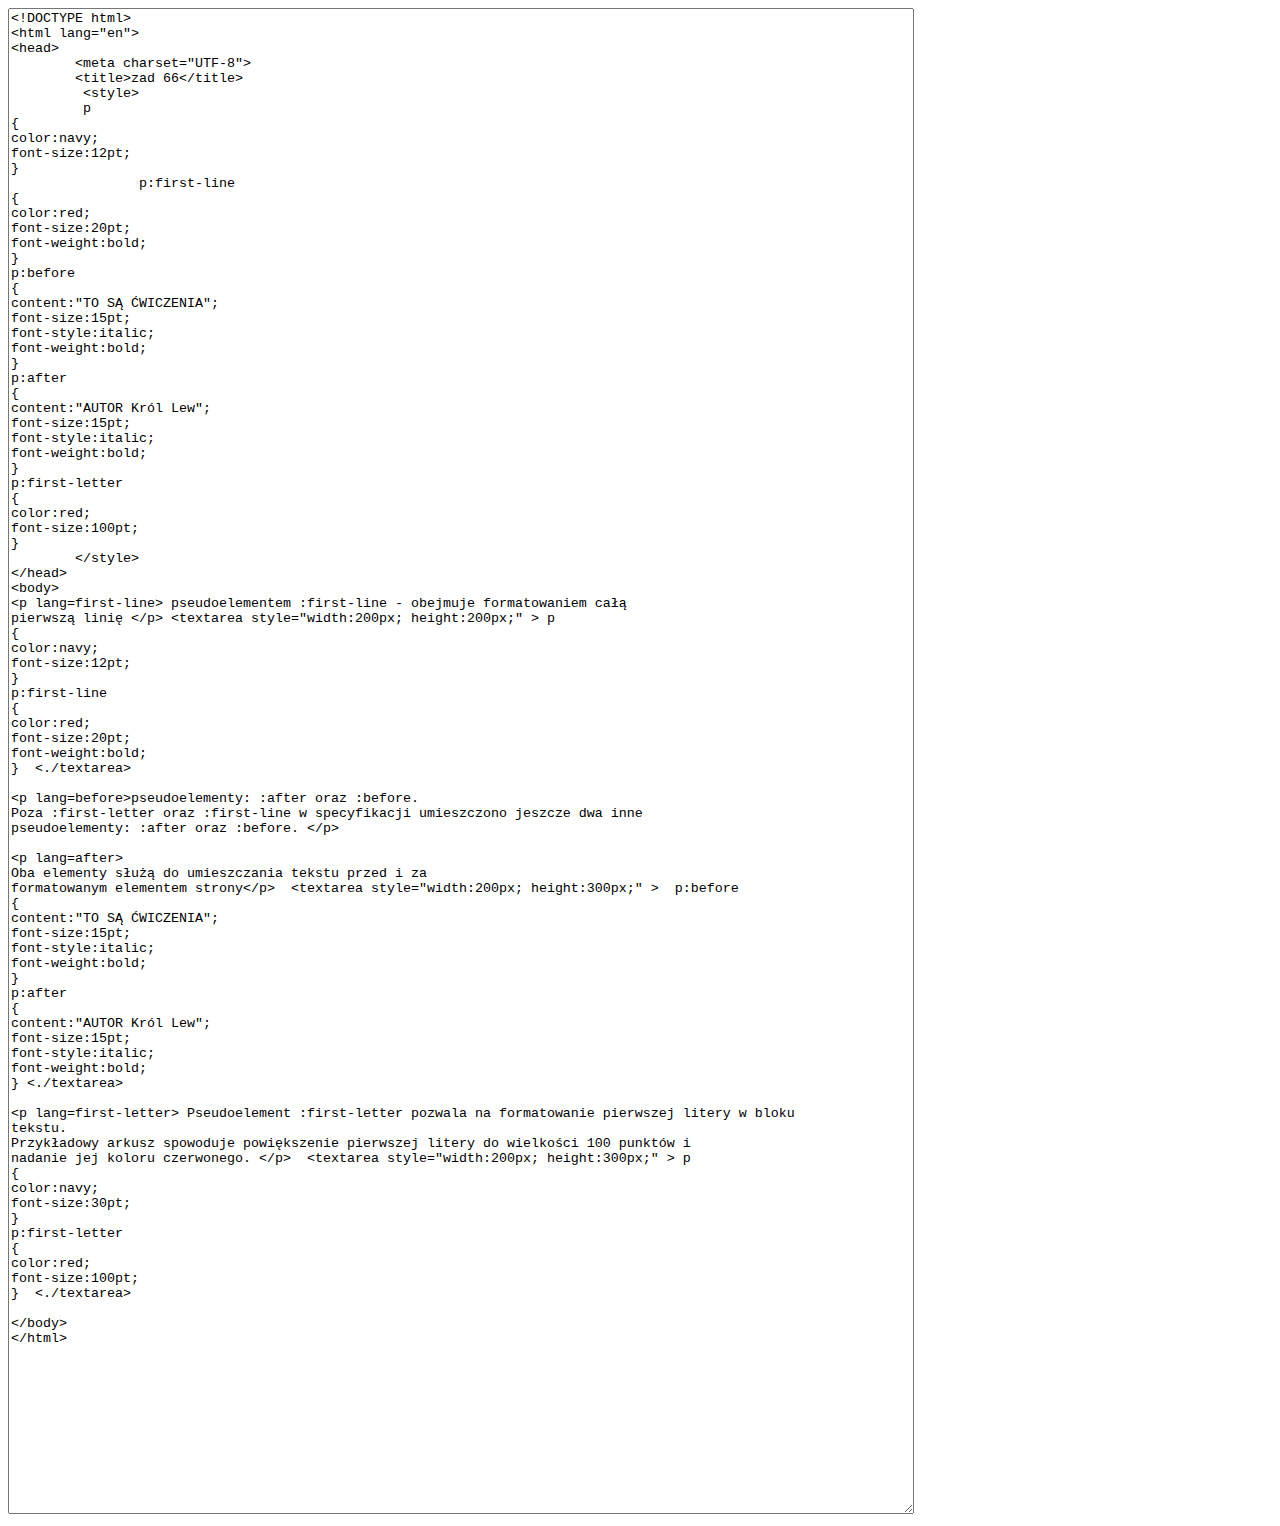
<file: zad66_kod.html>
<!DOCTYPE html>
<html lang="en">
<head>
	<meta charset="UTF-8">
	</head>
	<body>
<textarea style="width:900px; height:1500px;">
<!DOCTYPE html>
<html lang="en">
<head>
	<meta charset="UTF-8">
	<title>zad 66</title>
	 <style>
	 p
{
color:navy;
font-size:12pt;
}
		p:first-line
{
color:red;
font-size:20pt;
font-weight:bold;
}
p:before
{
content:"TO SĄ ĆWICZENIA";
font-size:15pt;
font-style:italic;
font-weight:bold;
}
p:after
{
content:"AUTOR Król Lew";
font-size:15pt;
font-style:italic;
font-weight:bold;
}
p:first-letter
{
color:red;
font-size:100pt;
}
	</style>
</head>
<body> 
<p lang=first-line> pseudoelementem :first-line - obejmuje formatowaniem całą
pierwszą linię </p> <textarea style="width:200px; height:200px;" > p
{
color:navy;
font-size:12pt;
}
p:first-line
{
color:red;
font-size:20pt;
font-weight:bold;
}  <./textarea>

<p lang=before>pseudoelementy: :after oraz :before.
Poza :first-letter oraz :first-line w specyfikacji umieszczono jeszcze dwa inne
pseudoelementy: :after oraz :before. </p>

<p lang=after>
Oba elementy służą do umieszczania tekstu przed i za
formatowanym elementem strony</p>  <textarea style="width:200px; height:300px;" >  p:before
{
content:"TO SĄ ĆWICZENIA";
font-size:15pt;
font-style:italic;
font-weight:bold;
}
p:after
{
content:"AUTOR Król Lew";
font-size:15pt;
font-style:italic;
font-weight:bold;
} <./textarea>

<p lang=first-letter> Pseudoelement :first-letter pozwala na formatowanie pierwszej litery w bloku
tekstu.
Przykładowy arkusz spowoduje powiększenie pierwszej litery do wielkości 100 punktów i
nadanie jej koloru czerwonego. </p>  <textarea style="width:200px; height:300px;" > p
{
color:navy;
font-size:30pt;
}
p:first-letter
{
color:red;
font-size:100pt;
}  <./textarea>

</body>
</html>
</textarea>
</body>
</html>
</file>
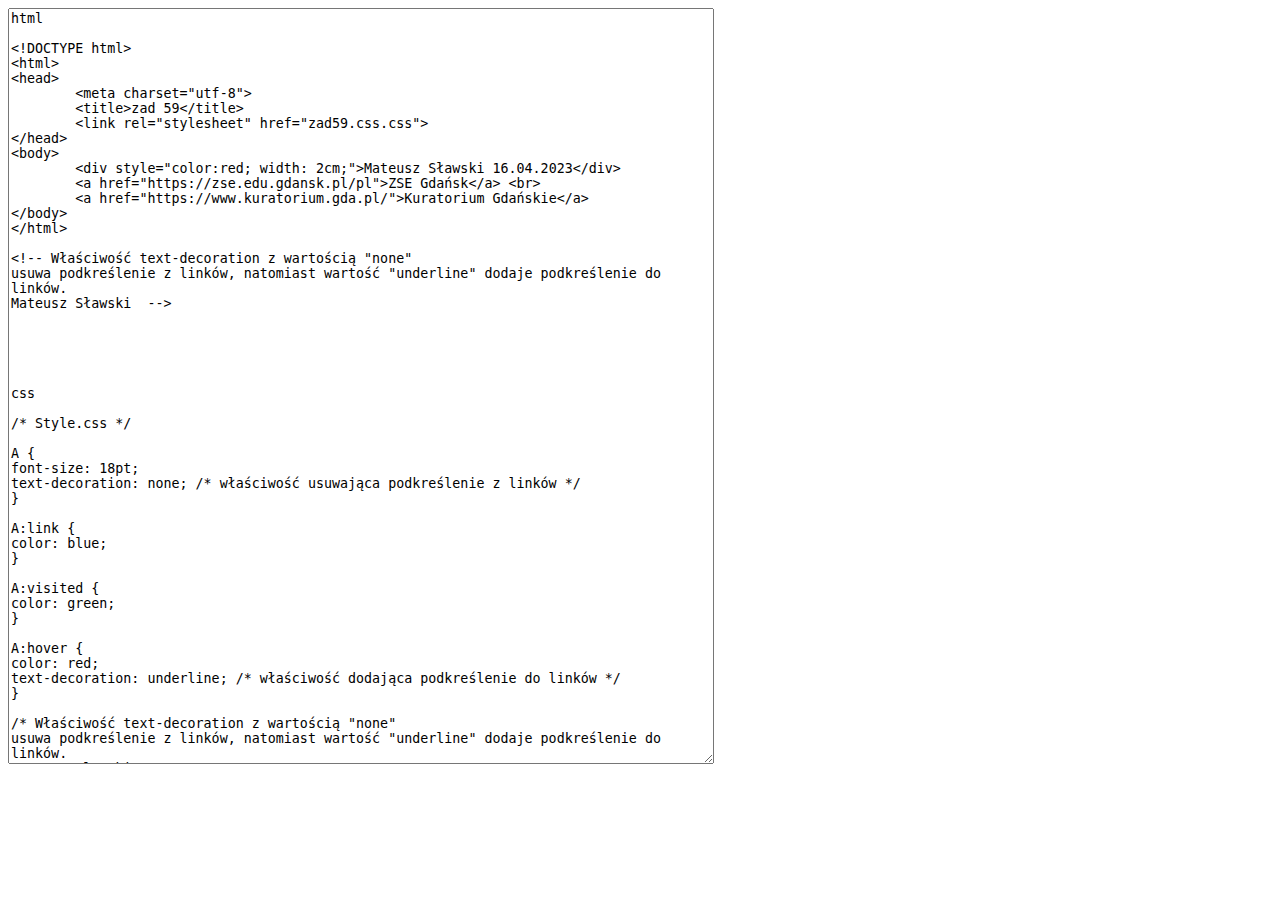
<file: zad_59_kod.html>
<!DOCTYPE html>
<html>
<head>
	<meta charset="utf-8">
	<title>zad 59 kod</title>
</head>
<body>
<textarea style="width:700px; height:750px;" >
html

<!DOCTYPE html>
<html>
<head>
	<meta charset="utf-8">
	<title>zad 59</title>
	<link rel="stylesheet" href="zad59.css.css">
</head>
<body>
	<div style="color:red; width: 2cm;">Mateusz Sławski 16.04.2023</div>
	<a href="https://zse.edu.gdansk.pl/pl">ZSE Gdańsk</a> <br>
	<a href="https://www.kuratorium.gda.pl/">Kuratorium Gdańskie</a>
</body>
</html>

<!-- Właściwość text-decoration z wartością "none" 
usuwa podkreślenie z linków, natomiast wartość "underline" dodaje podkreślenie do linków.
Mateusz Sławski  -->





css 

/* Style.css */

A {
font-size: 18pt;
text-decoration: none; /* właściwość usuwająca podkreślenie z linków */
}

A:link {
color: blue;
}

A:visited {
color: green;
}

A:hover {
color: red;
text-decoration: underline; /* właściwość dodająca podkreślenie do linków */
}

/* Właściwość text-decoration z wartością "none" 
usuwa podkreślenie z linków, natomiast wartość "underline" dodaje podkreślenie do linków.
Mateusz Sławski */
</textarea>
</body>
</html>
</file>
<file: zad60.css>
#blok1_Slawski, #blok2_Slawski, #blok3_Slawski {
  background-color: green;
  width: 625px;
  font-size: 10mm;
}

#blok1_Slawski:hover {
  background-color: lightgreen;
  font-size: 21mm;
}

#blok2_Slawski:hover {
  background-color: red;
  font-size: 21mm;
}

#blok3_Slawski:hover {
  background-color: orange;
  font-size: 21mm;
}
/*
"hover" to pseudoklasa używana w CSS, która pozwala na zdefiniowanie stylów dla elementu po najechaniu na niego kursorem myszy.
Mateusz Sławski
*/
</file>
<file: zad61.css>
/* Określenie oddzielnego formatowania dla każdego stanu odnośnika. */
/*Normalne odnosniki*/
a {
  font-size: 24pt;
  text-decoration: none;
}

a:link {
  color: navy;
}

a:visited {
  color: green;
}

a:hover {
  color: red;
  text-decoration: underline;
}

/* Małe odnosniki */
a.maly {
  font-size: 12pt;
}

a.maly:link {
  color: silver;
}

a.maly:visited {
  color: yellow;
}

a.maly:hover {
  color: black;
  text-decoration: none;
}

a:active {
  color: silver;
}


   /* Mateusz Sławski */
</file>
<file: zad63.css>
p
{
font-size:14pt;
}
p:first-child
{
font-size:10pt;
font-styl:italic;
}
</file>
